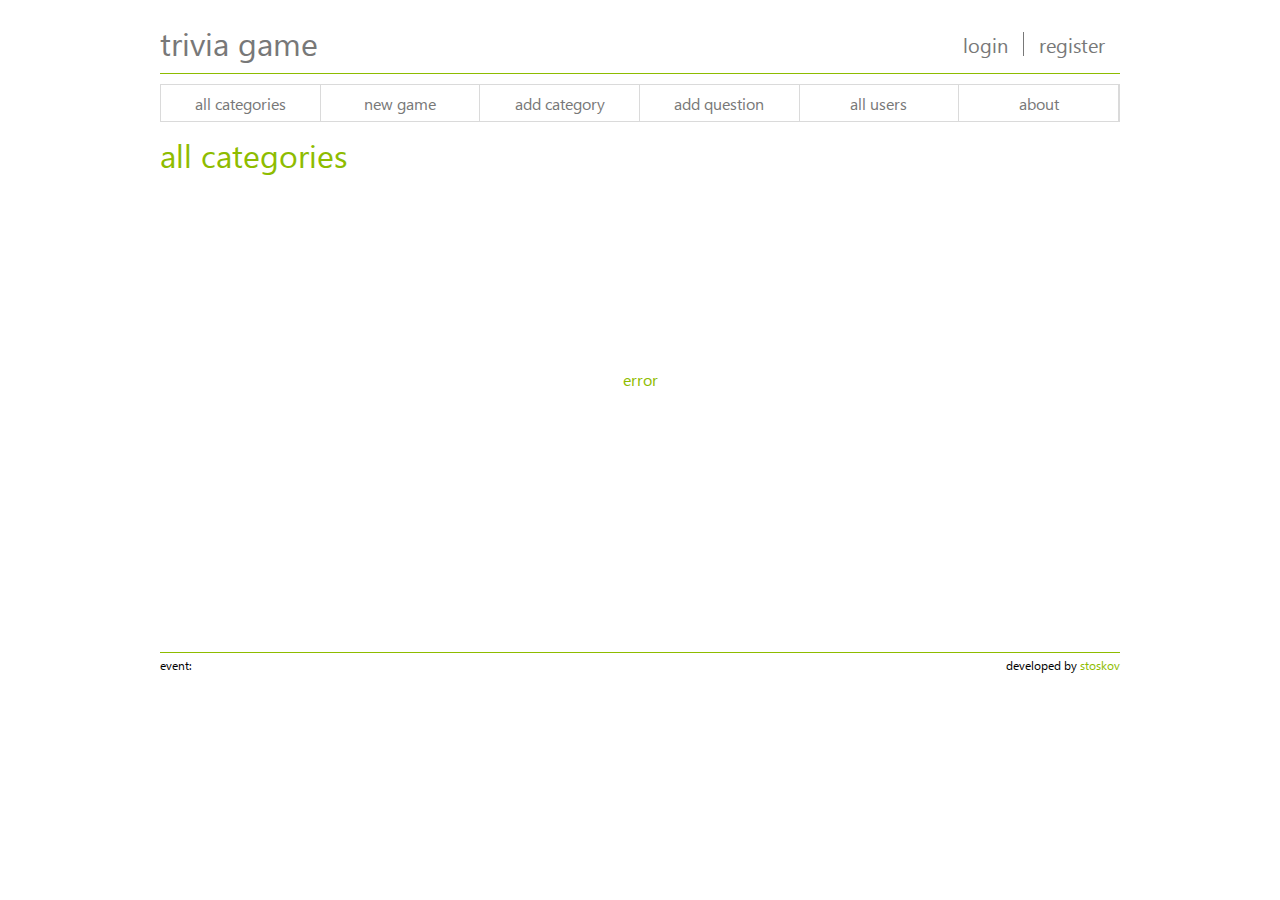
<file: index.html>
﻿<!DOCTYPE html>
<html xmlns="http://www.w3.org/1999/xhtml">
	<head>
		<title>Tivia Game</title>

		<meta charset="utf-8" />
		<meta name="author" content="Svetozar Toskov" />
		<meta name="application-name" content="Trivia Game" />
		<meta name="description" content="Simple quiz game displaying the user list of questions with 3 wrong and 1 correct answers" />
		<meta name="keywords" content="trivia, trivia game, game, quiz, questions, question game, Svetozar, Toskov, Svetozar Toskov, Telerik, Telerik Academy, Final Project" />

		<link type="text/css" rel="stylesheet" href="styles/kendo.min.css" />
		<link type="text/css" rel="stylesheet" href="styles/styles.min.css" />

		<script src="//ajax.googleapis.com/ajax/libs/jquery/1.8.3/jquery.min.js"></script>
		<script type="text/javascript" src="scripts/kendo.web.min.js"></script>
	</head>
	<body>
		<div id="pubnub"></div>

		<div id="site-wrap">

			<!-- Site header -->
			<header id="site-header" class="clear">

				<h1 id="site-title">
					<a href="/">trivia game</a>
				</h1>

				<!-- User account -->
				<div id="site-header-user-account-wrap" class="clear">

					<!-- Widget for loged users -->
					<div id="site-header-user-account-logedin" data-trivia-bind="css-display: logoutVisibility">

						<a id="site-header-user-account-logout"
							class="site-header-user-account-widget site-header-user-account-widget-link"
							data-trivia-bind="event-click: logout">Logout</a>

						<span class="site-header-user-account-widget site-header-user-account-widget-separator"></span>

						<span id="site-header-user-account-username"
							class="site-header-user-account-widget site-header-user-account-widget-static"
							data-trivia-bind="text: userDisplayName">Username</span>

					</div>

					<!-- Widget for not loged users -->
					<div id="site-header-user-account-logedout" class="clear" data-trivia-bind="css-display: loginVisibility">

						<a id="site-header-user-account-register"
							class="site-header-user-account-widget site-header-user-account-widget-link"
							data-trivia-bind="event-click: register">Register</a>

						<span class="site-header-user-account-widget site-header-user-account-widget-separator"></span>

						<a id="site-header-user-account-login"
							class="site-header-user-account-widget site-header-user-account-widget-link"
							data-trivia-bind="event-click: login">Login</a>
					</div>

					<!-- Login and Registration forms -->
					<div id="login-register-forms-wrap">
						<div id="login-form" data-trivia-bind="event-keydown: handleKeyPressLogin">
							<!-- Login username -->
							<div class="user-account-form-widget-group clear">
								<label id="login-form-username-label" class="user-account-form-widget user-account-form-label"
									for="login-form-username">
									Username
								</label>
								<input type="text" id="login-form-username" name="login-form-username" required="required"
									class="k-textbox user-account-form-widget user-account-form-field"
									data-trivia-bind="attr-value: username" />
							</div>

							<!-- Login password -->
							<div class="user-account-form-widget-group clear">
								<label id="Label1" class="user-account-form-widget user-account-form-label"
									for="login-form-password">
									Password
								</label>
								<input type="password" id="login-form-password" name="login-form-password"
									class="k-textbox user-account-form-widget user-account-form-field"
									data-trivia-bind="attr-value: password" />
							</div>

							<!-- Login buttons -->
							<div class="user-account-form-widget-group clear">
								<input type="submit" id="login-form-close" value="Cancel"
									class="k-button user-account-form-widget user-account-form-button"
									data-trivia-bind="event-click: closeLoginForm" />

								<input type="submit" id="login-form-login" value="Login"
									class="k-button user-account-form-widget user-account-form-button"
									data-trivia-bind="event-click: sendLoginRequest" />
							</div>

							<!-- Login status bar -->
							<span class="user-account-form-status"
								data-trivia-bind="css-display: loginFromStatusBarVisibility; html: loginFromStatusBarMessage"></span>

						</div>
						<div id="registration-form" data-trivia-bind="event-keydown: handleKeyPressRegister">

							<!-- Registration username -->
							<div class="user-account-form-widget-group clear">
								<label id="registration-form-username-label" class="user-account-form-widget user-account-form-label"
									for="registration-form-username">
									Username
								</label>
								<input type="text" id="registration-form-username" name="registration-form-username"
									class="k-textbox user-account-form-widget user-account-form-field"
									data-trivia-bind="attr-value: username" />
							</div>

							<!-- Registration nickname -->
							<div class="user-account-form-widget-group clear">
								<label id="registration-form-nickname-label" class="user-account-form-widget user-account-form-label"
									for="registration-form-nickname">
									Nickname
								</label>
								<input type="text" id="registration-form-nickname" name="registration-form-nickname"
									class="k-textbox user-account-form-widget user-account-form-field"
									data-trivia-bind="attr-value: nickname" />
							</div>

							<!-- Registration password -->
							<div class="user-account-form-widget-group clear">
								<label id="registration-form-password-label" class="user-account-form-widget user-account-form-label"
									for="registration-form-password">
									Password
								</label>
								<input type="password" id="registration-form-password" name="registration-form-password"
									class="k-textbox user-account-form-widget user-account-form-field"
									data-trivia-bind="attr-value: password" />
							</div>

							<!-- Registration password verification -->
							<div class="user-account-form-widget-group clear">
								<label id="registration-form-password-verification-babel" class="user-account-form-widget user-account-form-label"
									for="registration-form-password-verification">
									Re-type Password
								</label>
								<input type="password" id="registration-form-password-verification" name="registration-form-password-verification"
									class="k-textbox user-account-form-widget user-account-form-field"
									data-trivia-bind="attr-value: passwordVerification" />
							</div>

							<!-- Registration bouttons -->
							<div class="user-account-form-widget-group clear">
								<input type="submit" id="registration-form-close" value="Cancel"
									class="k-button user-account-form-widget user-account-form-button"
									data-trivia-bind="event-click: closeRegistrationForm" />

								<input type="submit" id="registration-form-register" value="Register"
									class="k-button user-account-form-widget user-account-form-button"
									data-trivia-bind="event-click: sendRegistrationRequest" />
							</div>

							<!-- Registration status bar -->
							<span class="user-account-form-status"
								data-trivia-bind="css-display: registrationFromStatusBarVisibility; html: registrationFromStatusBarMessage"></span>

						</div>

					</div>
				</div>

			</header>

			<!-- Site navigation -->
			<nav id="site-main-nav-wrap" class="clear">
				<ul id="site-main-nav">

					<li class="site-main-nav-item" id="menu-page-all-categories"
						data-trivia-bind="event-click: requestPageChange"
						data-trivia-parameters="pageName: page-all-categories">All categories </li>
					<li class="site-main-nav-item" id="menu-page-new-game"
						data-trivia-bind="event-click: requestPageChange"
						data-trivia-parameters="pageName: page-new-game">New game</li>
					<li class="site-main-nav-item" id="menu-page-add-category"
						data-trivia-bind="event-click: requestPageChange"
						data-trivia-parameters="pageName: page-add-category">Add category </li>
					<li class="site-main-nav-item" id="menu-page-add-question"
						data-trivia-bind="event-click: requestPageChange"
						data-trivia-parameters="pageName: page-add-question">Add question </li>
					<li class="site-main-nav-item" id="menu-page-all-users"
						data-trivia-bind="event-click: requestPageChange"
						data-trivia-parameters="pageName: page-all-users">All users </li>
					<li class="site-main-nav-item" id="menu-page-about"
						data-trivia-bind="event-click: requestPageChange"
						data-trivia-parameters="pageName: page-about">About</li>
				</ul>
			</nav>

			<!-- Site pages -->
			<section id="site-content">

				<!-- Page new game -->
				<div id="page-new-game" data-trivia-bind="css-display: pageDisplay">
					<header class="single-page-header">
						<h4>New game </h4>
					</header>
					<section class="page-content" data-trivia-bind="css-display: contentDisplay">

						<section class="page-content-sub-section clear">

							<div class="single-page-widget-group-75">
								<label class="single-page-widget-label">Category:</label>
								<input type="text" id="page-new-game-category-id" class="single-page-widget-input"
									data-trivia-bind="attr-value: categoryId" />
							</div>

							<div class="single-page-widget-group-25">
								<div class="float-right">
									<input type="submit" id="page-new-game-start-game" value="start game"
										class="k-button page-content-button"
										data-trivia-bind="event-click: requestStartNewGame" />
								</div>
							</div>

						</section>

						<section class="page-content-sub-section clear">
							<ul id="page-new-game-questions-wrap">
							</ul>
						</section>

						<section class="page-content-sub-section clear">
							<div class="float-right clear">
								<input type="submit" id="page-new-game-submit-game" value="submit"
									class="k-button page-content-button"
									data-trivia-bind="event-click: requestSubmit" />
							</div>
						</section>

					</section>
					<section class="page-message-box page-content-sub-section color-main" data-trivia-bind="css-display: messageBoxDisplay"></section>
					<section class="page-status-box page-content-sub-section" data-trivia-bind="css-display: statusBoxDisplay; html: statusBoxMessage"></section>
					<div id="page-new-game-timer" data-trivia-bind="text: remainingTimeString; css-display: timerVisibility">
					</div>
				</div>

				<!-- Page all categories -->
				<div id="page-all-categories" data-trivia-bind="css-display: pageDisplay">
					<header class="single-page-header">
						<h4>All categories </h4>
					</header>
					<section class="page-content" data-trivia-bind="css-display: contentDisplay">
						<div id="page-all-categories-grid"></div>
					</section>
					<section class="page-message-box color-main" data-trivia-bind="css-display: messageBoxDisplay"></section>
				</div>

				<!-- Page add category -->
				<div id="page-add-category" data-trivia-bind="css-display: pageDisplay">
					<header class="single-page-header">
						<h4>Add category </h4>
					</header>

					<section class="page-content" data-trivia-bind="css-display: contentDisplay">

						<section class="page-content-sub-section clear">
							<div class="single-page-widget-group-100">
								<label class="single-page-widget-label">Category name:</label>
								<input type="text" id="page-add-category-name" class="k-textbox single-page-widget-input"
									data-trivia-bind="attr-value: categoryName" />
							</div>
						</section>

						<section class="page-content-sub-section clear">
							<div class="float-right">
								<input type="submit" id="page-add-category-add-question" value="Add question"
									class="k-button page-content-button"
									data-trivia-bind="event-click: requestAddQuestionElement" />
							</div>
						</section>

						<section class="page-content-sub-section clear">
							<ul id="page-add-category-questions-wrap">
							</ul>
						</section>

						<section class="page-content-sub-section clear">
							<div class="float-right clear">
								<input type="submit" id="page-add-category-submit" value="submit"
									class="k-button page-content-button"
									data-trivia-bind="event-click: requestSubmit" />
							</div>
						</section>

					</section>

					<section class="page-message-box page-content-sub-section color-main" data-trivia-bind="css-display: messageBoxDisplay"></section>
					<section class="page-status-box page-content-sub-section" data-trivia-bind="css-display: statusBoxDisplay; html: statusBoxMessage"></section>

				</div>

				<!-- Page add question -->
				<div id="page-add-question" data-trivia-bind="css-display: pageDisplay">
					<header class="single-page-header">
						<h4>Add question </h4>
					</header>
					<section class="page-content" data-trivia-bind="css-display: contentDisplay">

						<section class="page-content-sub-section clear">

							<div class="single-page-widget-group-67">
								<label class="single-page-widget-label">Question:</label>
								<input type="text" id="page-add-question-text" class="k-textbox single-page-widget-input"
									data-trivia-bind="attr-value: questionText" />
							</div>

							<div class="single-page-widget-group-33">
								<label class="single-page-widget-label">Category:</label>
								<input type="text" id="page-add-question-category-id" class="single-page-widget-input"
									data-trivia-bind="attr-value: categoryId" />
							</div>

						</section>
						<section class="page-content-sub-section clear">
							<div class="float-right">
								<input type="submit" id="page-add-question-add-correct-answer" value="Add correct answer"
									class="k-button page-content-button"
									data-trivia-bind="event-click: requestAddAnswerElement"
									data-trivia-parameters="section: correntAnswers" />
								<input type="submit" id="page-add-question-add-wrong-answer" value="Add wrong answer"
									class="k-button page-content-button"
									data-trivia-bind="event-click: requestAddAnswerElement"
									data-trivia-parameters="section: wrongAnswers" />
							</div>
						</section>
						<section class="page-content-sub-section clear">
							<ul id="page-add-question-answers-wrap">
								<li id="page-add-question-correct-answers-wrap">
									Correct answers
									(<span data-trivia-bind="text: correctAnswersCount"></span>)
									<div class="add-question-correct-answers-list">
									</div>

								</li>
								<li id="page-add-question-wrong-answers-wrap">
									Wrong answers
									(<span data-trivia-bind="text: wrongAnswersCount"></span>)
									<div class="add-question-wrong-answers-list">
									</div>
								</li>
							</ul>
						</section>
						<section class="page-content-sub-section clear">
							<div class="float-right clear">
								<input type="submit" id="page-add-question-submit" value="submit"
									class="k-button page-content-button"
									data-trivia-bind="event-click: requestSubmit" />
							</div>
						</section>

					</section>
					<section class="page-message-box page-content-sub-section color-main" data-trivia-bind="css-display: messageBoxDisplay"></section>
					<section class="page-status-box page-content-sub-section" data-trivia-bind="css-display: statusBoxDisplay; html: statusBoxMessage"></section>

				</div>

				<!-- Page all users -->
				<div id="page-all-users" data-trivia-bind="css-display: pageDisplay">
					<header class="single-page-header">
						<h4>All users </h4>
					</header>
					<section class="page-content" data-trivia-bind="css-display: contentDisplay">
						<div id="page-all-users-grid"></div>
					</section>
					<section class="page-message-box color-main" data-trivia-bind="css-display: messageBoxDisplay"></section>
				</div>

				<!-- Page about -->
				<div id="page-about" data-trivia-bind="css-display: pageDisplay">
					<header class="single-page-header">
						<h4>About </h4>
					</header>
					<section class="page-content" data-trivia-bind="css-display: contentDisplay">
						<section class="page-content-sub-section clear">
							<h6 class="page-content-sub-section-header">Project</h6>
							<p>
								Design and implement a Web client application working with questions.
								It should support users registration, start a new game with questions, addition of questions and addition of categories.
								Any registered user can start playing and to answer questions. <br />
								<br />
								Through a central server system users "Trivia Game" can begin playing when they get 10 questions in a particular category.
								Each user can view the results of each registered user. <br />
								<br />
								System "Trivia Game" should work in client-server mode.
								Clients (web browsers) communicate with the server (not directly) by sending requests with REST JSON-serialized data.
							</p>
							<h6 class="page-content-sub-section-header">Author</h6>
							<p>
								Svetozar Toskov <br />
								email:
								<a class="link" href="mailto:s.toskov@gmail.com">s.toskov@gmail.com</a>
							</p>
							<h6 class="page-content-sub-section-header">Documents</h6>
							<p>
								<a class="link" href="documents/Documentation/modules.pdf">modules.pdf</a>
								<br />
								<a class="link" href="documents/Documentation/page lifecycle.pdf">page lifecycle.pdf</a>
							</p>
						</section>
					</section>
					<section class="page-message-box color-main" data-trivia-bind="css-display: messageBoxDisplay"></section>
				</div>

			</section>

			<!-- Site footer -->
			<footer id="site-footer" class="clear">
				<div class="float-left" id="event-logger-wrap">
					<span>event: </span>
					<span class="color-main" id="event-logger"></span>
				</div>
				<p class="float-right">
					developed by <span class="color-main">stoskov</span>
				</p>
			</footer>

		</div>

		<!-- Templates -->
		<div>

			<!-- Template for adding of new question answer -->
			<script type="text/trivia-template" id="add-question-answer-wrap-template">
				<div class="add-question-answer-wrap clear">
				<input type="text" class="k-textbox add-question-answer-text" data-trivia-bind="attr-value: text"/>
				<button class="k-button add-question-answer-button" data-trivia-bind="data-id: id; event-click: requestDeleteAnswerElement">
				<span class="k-icon k-i-close"></span>
				</button>
				</div>
			</script>

			<!-- Template for adding of new question section in the panel bar -->
			<script type="text/trivia-template" id="add-question-section-template">
				<li class="add-question-section-wrap" data-trivia-bind="data-id: id">
				question: <span data-trivia-bind="text: text"></span>
				<div class="add-question-section">

				</div>
				</li>
			</script>

			<!-- Template for adding of new question text widgets -->
			<script type="text/trivia-template" id="add-question-text-template">
				<div class="add-question-text-wrap page-content-sub-section clear">
				<input type="text" class="k-textbox add-question-text" data-trivia-bind="attr-value: text"/>
				<button class="k-button add-question-text-button" data-trivia-bind="data-id: id; 
				event-click: requestDeleteQuestionElement">
				<span class="k-icon k-i-close"></span>
				</button>
				</div>	
			</script>

			<!-- Template for adding of question aswers section in case of adding of new question -->
			<script type="text/trivia-template" id="add-question-answers-section-template">
				<div class="add-question-answers-section clear">
				<section class="page-content-sub-section clear">
				<div class="float-right">
				<input type="submit" value="Add correct answer"
				class="k-button page-content-button" 
				data-trivia-bind="event-click: requestAddAnswerElement" 
				data-trivia-parameters="section: correntAnswers" />
				<input type="submit" value="Add wrong answer"
				class="k-button page-content-button" 
				data-trivia-bind="event-click: requestAddAnswerElement" 
				data-trivia-parameters="section: wrongAnswers" />
				</div>
				</section>
				<section class="page-content-sub-section clear">
				<ul class="add-question-answers-wrap">
				<li class="add-question-correct-answers-wrap"">
				Correct answers
				(<span data-trivia-bind="text: correctAnswersCount"></span>)
				<div class="add-question-correct-answers-list">
				</div>

				</li>
				<li class="add-question-wrong-answers-wrap">
				Wrong answers
				(<span data-trivia-bind="text: wrongAnswersCount"></span>)
				<div class="add-question-wrong-answers-list">
				</div>
				</li>
				</ul>
				</section>
				</div>	
			</script>

			<!-- Template for questions and answers in new game -->
			<script type="text/trivia-template" id="game-question-template">
				<li class="game-question-section-wrap" data-trivia-bind="data-id: questionId">
				question: <span data-trivia-bind="text: questionText"></span>
				<div class="game-question-section">
				<!--<div class="game-question-text" data-trivia-bind="text: questionText"></div>-->
				<div class="game-question-asnwers-wrap">
				</div>
				</div>
				</li>	
			</script>

			<!-- Template for questions and answers in new game -->
			<script type="text/trivia-template" id="game-question-answer-template">
				<div class="game-question-answer-section">
				<input type="radio"
				data-trivia-bind="data-questionId: questionId; data-answerId: answerId;
				attr-checked: checked; attr-name: answerGroup; attr-id: answerId" />
				<label data-trivia-bind="text: answerText; attr-for: answerId">
				</div>	                
			</script>

		</div>

		<!-- Scripts -->
		<script src="http://cdn.pubnub.com/pubnub-3.4.min.js"></script>
		<script type="text/javascript" src="scripts/modernizr.custom.min.js"></script>
		<script src="http://crypto-js.googlecode.com/svn/tags/3.1/build/rollups/sha1.js"></script>
		<!--<script type="text/javascript" src="scripts/trivia.library.js"></script>
		<script type="text/javascript" src="scripts/trivia.js"></script>-->
		<script type="text/javascript" src="scripts/trivia.min.js"></script>

        <!-- Google Analytics -->
		<script type="text/javascript">

			var _gaq = _gaq || [];
			_gaq.push(['_setAccount', 'UA-38972265-1']);
			_gaq.push(['_trackPageview']);

			(function () {
				var ga = document.createElement('script'); ga.type = 'text/javascript'; ga.async = true;
				ga.src = ('https:' == document.location.protocol ? 'https://ssl' : 'http://www') + '.google-analytics.com/ga.js';
				var s = document.getElementsByTagName('script')[0]; s.parentNode.insertBefore(ga, s);
			})();

		</script>

	</body>
</html>
</file>
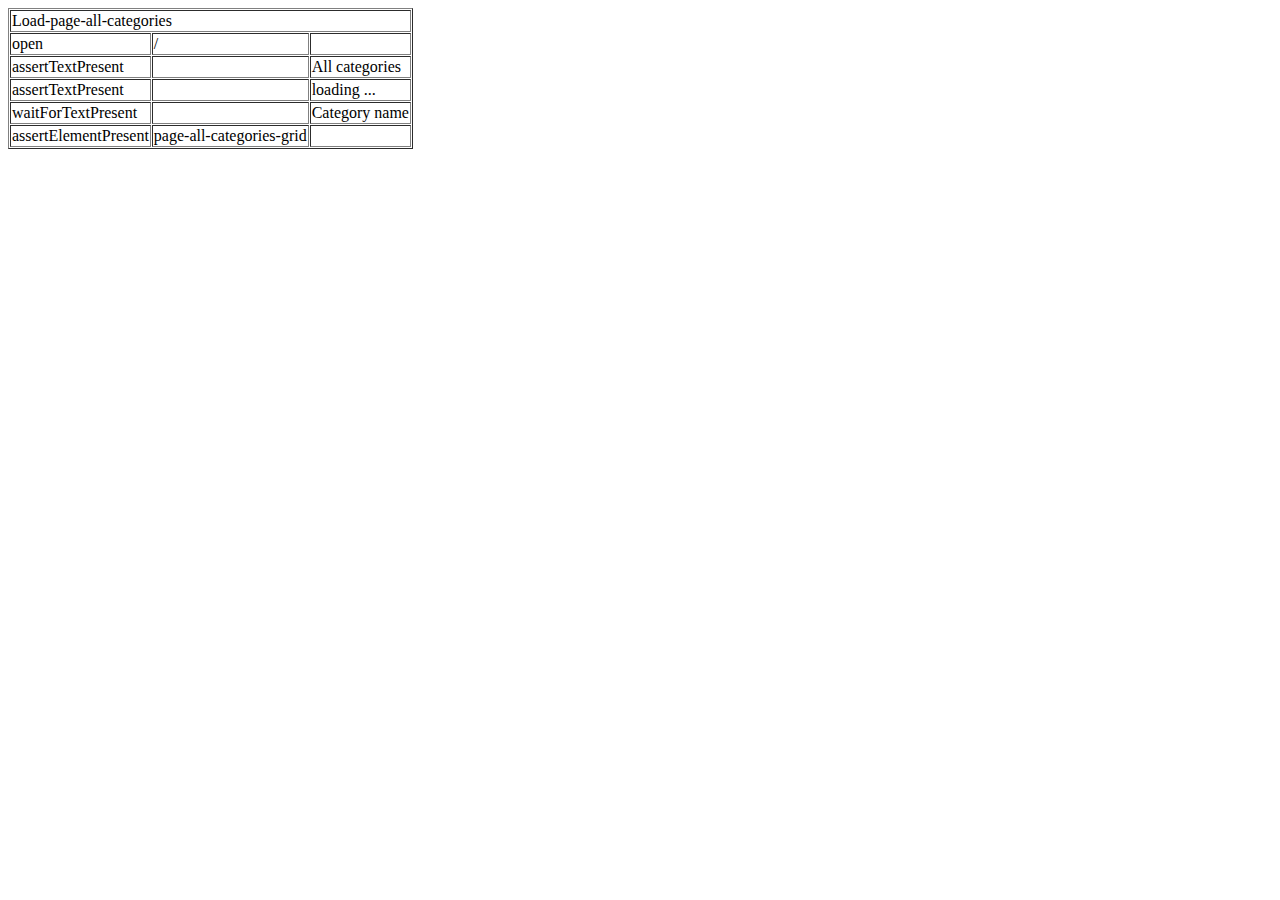
<file: documents/Tests/Load-page-all-categories.html>
<?xml version="1.0" encoding="UTF-8"?>
<!DOCTYPE html PUBLIC "-//W3C//DTD XHTML 1.0 Strict//EN" "http://www.w3.org/TR/xhtml1/DTD/xhtml1-strict.dtd">
<html xmlns="http://www.w3.org/1999/xhtml" xml:lang="en" lang="en">
<head profile="http://selenium-ide.openqa.org/profiles/test-case">
<meta http-equiv="Content-Type" content="text/html; charset=UTF-8" />
<link rel="selenium.base" href="http://stoskov.telerik-students.org/" />
<title>Load-page-all-categories</title>
</head>
<body>
<table cellpadding="1" cellspacing="1" border="1">
<thead>
<tr><td rowspan="1" colspan="3">Load-page-all-categories</td></tr>
</thead><tbody>
<tr>
	<td>open</td>
	<td>/</td>
	<td></td>
</tr>
<tr>
	<td>assertTextPresent</td>
	<td></td>
	<td>All categories</td>
</tr>
<tr>
	<td>assertTextPresent</td>
	<td></td>
	<td>loading ...</td>
</tr>
<tr>
	<td>waitForTextPresent</td>
	<td></td>
	<td>Category name</td>
</tr>
<tr>
	<td>assertElementPresent</td>
	<td>page-all-categories-grid</td>
	<td></td>
</tr>

</tbody></table>
</body>
</html>
</file>
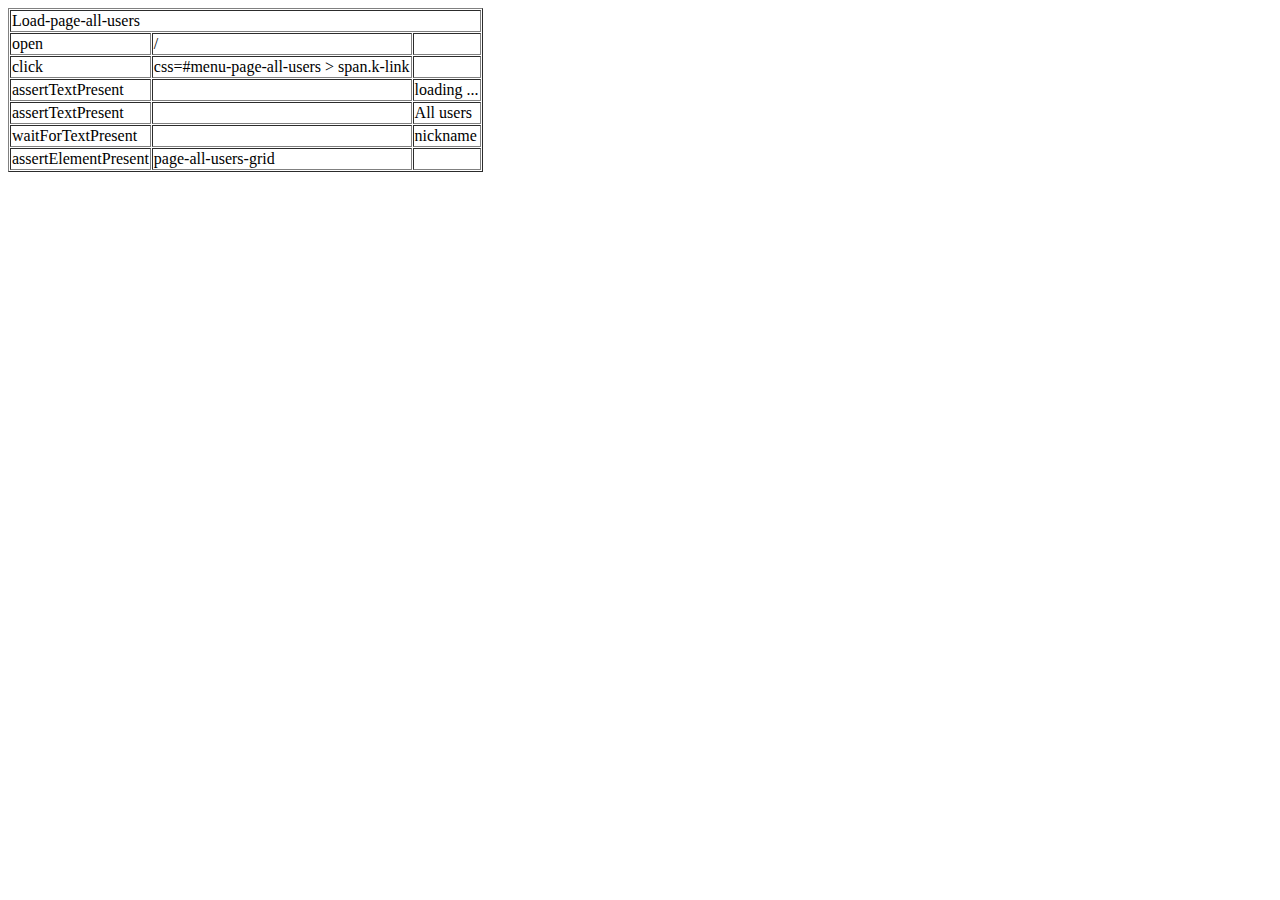
<file: documents/Tests/Load-page-all-users.html>
<?xml version="1.0" encoding="UTF-8"?>
<!DOCTYPE html PUBLIC "-//W3C//DTD XHTML 1.0 Strict//EN" "http://www.w3.org/TR/xhtml1/DTD/xhtml1-strict.dtd">
<html xmlns="http://www.w3.org/1999/xhtml" xml:lang="en" lang="en">
<head profile="http://selenium-ide.openqa.org/profiles/test-case">
<meta http-equiv="Content-Type" content="text/html; charset=UTF-8" />
<link rel="selenium.base" href="http://stoskov.telerik-students.org/" />
<title>Load-page-all-users</title>
</head>
<body>
<table cellpadding="1" cellspacing="1" border="1">
<thead>
<tr><td rowspan="1" colspan="3">Load-page-all-users</td></tr>
</thead><tbody>
<tr>
	<td>open</td>
	<td>/</td>
	<td></td>
</tr>
<tr>
	<td>click</td>
	<td>css=#menu-page-all-users &gt; span.k-link</td>
	<td></td>
</tr>
<tr>
	<td>assertTextPresent</td>
	<td></td>
	<td>loading ...</td>
</tr>
<tr>
	<td>assertTextPresent</td>
	<td></td>
	<td>All users </td>
</tr>
<tr>
	<td>waitForTextPresent</td>
	<td></td>
	<td>nickname</td>
</tr>
<tr>
	<td>assertElementPresent</td>
	<td>page-all-users-grid</td>
	<td></td>
</tr>

</tbody></table>
</body>
</html>
</file>
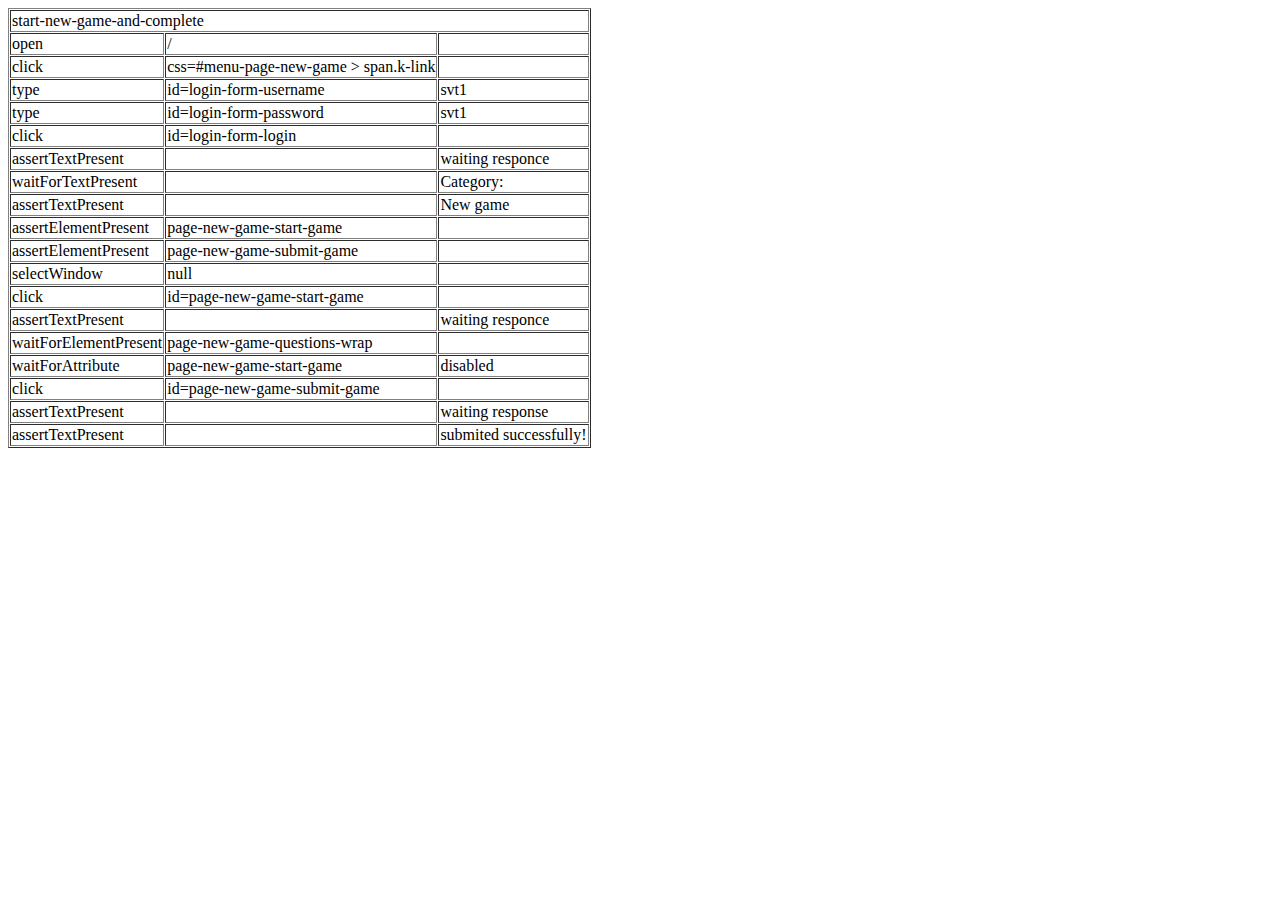
<file: documents/Tests/start-new-game-and-complete.html>
<?xml version="1.0" encoding="UTF-8"?>
<!DOCTYPE html PUBLIC "-//W3C//DTD XHTML 1.0 Strict//EN" "http://www.w3.org/TR/xhtml1/DTD/xhtml1-strict.dtd">
<html xmlns="http://www.w3.org/1999/xhtml" xml:lang="en" lang="en">
<head profile="http://selenium-ide.openqa.org/profiles/test-case">
<meta http-equiv="Content-Type" content="text/html; charset=UTF-8" />
<link rel="selenium.base" href="http://stoskov.telerik-students.org/" />
<title>start-new-game-and-complete</title>
</head>
<body>
<table cellpadding="1" cellspacing="1" border="1">
<thead>
<tr><td rowspan="1" colspan="3">start-new-game-and-complete</td></tr>
</thead><tbody>
<tr>
	<td>open</td>
	<td>/</td>
	<td></td>
</tr>
<tr>
	<td>click</td>
	<td>css=#menu-page-new-game &gt; span.k-link</td>
	<td></td>
</tr>
<tr>
	<td>type</td>
	<td>id=login-form-username</td>
	<td>svt1</td>
</tr>
<tr>
	<td>type</td>
	<td>id=login-form-password</td>
	<td>svt1</td>
</tr>
<tr>
	<td>click</td>
	<td>id=login-form-login</td>
	<td></td>
</tr>
<tr>
	<td>assertTextPresent</td>
	<td></td>
	<td>waiting responce</td>
</tr>
<tr>
	<td>waitForTextPresent</td>
	<td></td>
	<td>Category:</td>
</tr>
<tr>
	<td>assertTextPresent</td>
	<td></td>
	<td>New game</td>
</tr>
<tr>
	<td>assertElementPresent</td>
	<td>page-new-game-start-game</td>
	<td></td>
</tr>
<tr>
	<td>assertElementPresent</td>
	<td>page-new-game-submit-game</td>
	<td></td>
</tr>
<tr>
	<td>selectWindow</td>
	<td>null</td>
	<td></td>
</tr>
<tr>
	<td>click</td>
	<td>id=page-new-game-start-game</td>
	<td></td>
</tr>
<tr>
	<td>assertTextPresent</td>
	<td></td>
	<td>waiting responce</td>
</tr>
<tr>
	<td>waitForElementPresent</td>
	<td>page-new-game-questions-wrap</td>
	<td></td>
</tr>
<tr>
	<td>waitForAttribute</td>
	<td>page-new-game-start-game</td>
	<td>disabled</td>
</tr>
<tr>
	<td>click</td>
	<td>id=page-new-game-submit-game</td>
	<td></td>
</tr>
<tr>
	<td>assertTextPresent</td>
	<td></td>
	<td>waiting response</td>
</tr>
<tr>
	<td>assertTextPresent</td>
	<td></td>
	<td>submited successfully!</td>
</tr>

</tbody></table>
</body>
</html>
</file>
<file: styles/kendo.min.css>
/*
* Kendo UI Web v2012.3.1114 (http://kendoui.com)
* Copyright 2012 Telerik AD. All rights reserved.
*
* Kendo UI Web commercial licenses may be obtained at
* https://www.kendoui.com/purchase/license-agreement/kendo-ui-web-commercial.aspx
* If you do not own a commercial license, this file shall be governed by the
* GNU General Public License (GPL) version 3.
* For GPL requirements, please review: http://www.gnu.org/copyleft/gpl.html
*/
:-webkit-any(body):after{content:"";display:block;visibility:hidden;height:0;font:0/0;-webkit-transform:translateZ(0)}.fake{color:red}.k-reset{margin:0;padding:0;border:0;outline:0;text-decoration:none;font-size:100%;list-style:none}.k-floatwrap:after,.k-slider-items:after,.k-grid-toolbar:after{content:"";display:block;clear:both;visibility:hidden;height:0;overflow:hidden}.k-floatwrap,.k-slider-items,.k-grid-toolbar{display:inline-block}.k-floatwrap,.k-slider-items,.k-grid-toolbar{display:block}.prohibit-selection{-khtml-user-select:none;-webkit-user-select:none;-moz-user-select:-moz-none;-ms-user-select:none;user-select:none}.border-box{-webkit-box-sizing:border-box;-moz-box-sizing:border-box;box-sizing:border-box}.k-block,.k-button,.k-header,.k-grid-header,.k-toolbar,.k-grouping-header,.k-tooltip,.k-pager-wrap,.k-tabstrip-items .k-item,.k-link.k-state-hover,.k-textbox,.k-textbox:hover,.k-autocomplete,.k-dropdown-wrap,.k-picker-wrap,.k-numeric-wrap,.k-autocomplete.k-state-hover,.k-dropdown-wrap.k-state-hover,.k-picker-wrap.k-state-hover,.k-numeric-wrap.k-state-hover,.k-draghandle{background-repeat:repeat;background-position:0 center}.k-state-highlight>.k-link{color:inherit}.k-block,.k-widget,.k-inline-block,.k-textbox>input,.k-input[type="text"],.k-input[type="number"],.k-textbox,.k-picker-wrap .k-input,.k-button,.k-draghandle{font-size:100%;font-family:inherit;border-style:solid;border-width:1px;-webkit-appearance:none}.k-block,.k-widget{line-height:normal;outline:0}.k-block{padding:2px;-webkit-box-sizing:border-box;-moz-box-sizing:border-box;box-sizing:border-box}.k-button{display:inline-block;margin:0;padding:2px 7px 2px;font-family:inherit;line-height:1.66em;text-align:center;cursor:pointer;text-decoration:none;-webkit-box-sizing:border-box;-moz-box-sizing:border-box;box-sizing:border-box}*+html .k-button{line-height:normal}a.k-button{-khtml-user-select:none;-webkit-user-select:none;-moz-user-select:-moz-none;-ms-user-select:none;user-select:none}.k-button:-moz-any(input){padding-bottom:.37em;padding-top:.37em}*+html .k-button{overflow:visible;margin-right:4px}*+html a.k-button{line-height:1.6;padding-left:7px;padding-right:7px}*+html .k-button-expand{margin-left:0;margin-right:0}button.k-button::-moz-focus-inner,input.k-button::-moz-focus-inner{padding:0;border:0}a.k-button-expand{display:block}button.k-button-expand,input[type="submit"].k-button-expand,input[type="button"].k-button-expand,input[type="reset"].k-button-expand{width:100%}body .k-button-icon{padding-left:4px;padding-right:4px}*+html a.k-button-icon{padding-left:5px;padding-right:5px}.k-button-icontext{padding-right:8px;overflow:visible}.k-button-icontext .k-icon{margin:0 3px 0 -3px;vertical-align:text-top}*+html .k-button-icontext .k-icon{margin-right:4px}html body .k-button-bare{background:none!important;border-width:0}.k-link{cursor:pointer;outline:0;text-decoration:none}.k-grid-header span.k-link{cursor:default}.k-state-disabled,.k-state-disabled .k-link,.k-state-disabled .k-picker-wrap .k-icon,.k-state-disabled .k-button,.k-state-disabled .k-draghandle,.k-state-disabled .k-slider .k-icon,.k-state-disabled .k-upload-button input{cursor:default;outline:0}.k-state-error{border-style:ridge}.k-state-empty{font-style:italic}.k-icon,.k-sprite,.k-editor-button .k-tool-icon{display:inline-block;width:16px;height:16px;overflow:hidden;background-repeat:no-repeat;font-size:0;line-height:0;text-indent:-3333px;text-align:center;vertical-align:middle}.k-icon,.k-sprite{background-color:transparent}*+html .k-icon,*+html .k-sprite{text-indent:0}.k-numerictextbox .k-i-arrow-n{background-position:0 -2px}.k-numerictextbox .k-i-arrow-s{background-position:0 -35px}.k-state-selected .k-i-arrow-n{background-position:-16px 0}.k-state-hover .k-state-selected .k-i-arrow-n,.k-button:hover .k-state-selected .k-i-arrow-n,.k-textbox:hover .k-state-selected .k-i-arrow-n,.k-button:active .k-state-selected .k-i-arrow-n{background-position:-32px 0}.k-numerictextbox .k-state-selected .k-i-arrow-n,.k-numerictextbox .k-state-hover .k-i-arrow-n{background-position:-16px -2px}.k-state-selected .k-i-arrow-s{background-position:-16px -32px}.k-state-hover .k-state-selected .k-i-arrow-s,.k-button:hover .k-state-selected .k-i-arrow-s,.k-textbox:hover .k-state-selected .k-i-arrow-s,.k-button:active .k-state-selected .k-i-arrow-s{background-position:-32px -32px}.k-numerictextbox .k-state-selected .k-i-arrow-s,.k-numerictextbox .k-state-hover .k-i-arrow-s{background-position:-16px -35px}.k-i-arrow-n{background-position:0 0}.k-state-hover .k-i-arrow-n,.k-button:hover .k-i-arrow-n,.k-textbox:hover .k-i-arrow-n,.k-button:active .k-i-arrow-n{background-position:-16px 0}.k-i-arrow-e{background-position:0 -16px}.k-state-hover .k-i-arrow-e,.k-button:hover .k-i-arrow-e,.k-textbox:hover .k-i-arrow-e,.k-button:active .k-i-arrow-e{background-position:-16px -16px}.k-i-arrow-s{background-position:0 -32px}.k-state-hover .k-i-arrow-s,.k-button:hover .k-i-arrow-s,.k-textbox:hover .k-i-arrow-s,.k-button:active .k-i-arrow-s{background-position:-16px -32px}.k-i-arrow-w{background-position:0 -48px}.k-state-hover .k-i-arrow-w,.k-button:hover .k-i-arrow-w,.k-textbox:hover .k-i-arrow-w,.k-button:active .k-i-arrow-w{background-position:-16px -48px}.k-i-seek-n{background-position:0 -64px}.k-state-hover .k-i-seek-n,.k-button:hover .k-i-seek-n,.k-textbox:hover .k-i-seek-n,.k-button:active .k-i-seek-n{background-position:-16px -64px}.k-i-seek-e{background-position:0 -80px}.k-state-hover .k-i-seek-e,.k-button:hover .k-i-seek-e,.k-textbox:hover .k-i-seek-e,.k-button:active .k-i-seek-e{background-position:-16px -80px}.k-i-seek-s{background-position:0 -96px}.k-state-hover .k-i-seek-s,.k-button:hover .k-i-seek-s,.k-textbox:hover .k-i-seek-s,.k-button:active .k-i-seek-s{background-position:-16px -96px}.k-i-seek-w{background-position:0 -112px}.k-state-hover .k-i-seek-w,.k-button:hover .k-i-seek-w,.k-textbox:hover .k-i-seek-w,.k-button:active .k-i-seek-w{background-position:-16px -112px}.k-si-arrow-n{background-position:0 -129px}.k-state-hover .k-si-arrow-n,.k-button:hover .k-si-arrow-n,.k-textbox:hover .k-si-arrow-n,.k-button:active .k-si-arrow-n{background-position:-16px -129px}.k-si-arrow-e{background-position:0 -144px}.k-state-hover .k-si-arrow-e,.k-button:hover .k-si-arrow-e,.k-textbox:hover .k-si-arrow-e,.k-button:active .k-si-arrow-e{background-position:-16px -144px}.k-si-arrow-s{background-position:0 -159px}.k-state-hover .k-si-arrow-s,.k-button:hover .k-si-arrow-s,.k-textbox:hover .k-si-arrow-s,.k-button:active .k-si-arrow-s{background-position:-16px -159px}.k-si-arrow-w{background-position:0 -176px}.k-state-hover .k-si-arrow-w,.k-button:hover .k-si-arrow-w,.k-textbox:hover .k-si-arrow-w,.k-button:active .k-si-arrow-w{background-position:-16px -176px}.k-i-arrowhead-n{background-position:0 -256px}.k-state-hover .k-i-arrowhead-n,.k-button:hover .k-i-arrowhead-n,.k-textbox:hover .k-i-arrowhead-n,.k-button:active .k-i-arrowhead-n{background-position:-16px -256px}.k-i-arrowhead-e{background-position:0 -272px}.k-state-hover .k-i-arrowhead-e,.k-button:hover .k-i-arrowhead-e,.k-textbox:hover .k-i-arrowhead-e,.k-button:active .k-i-arrowhead-e{background-position:-16px -272px}.k-i-arrowhead-s{background-position:0 -288px}.k-state-hover .k-i-arrowhead-s,.k-button:hover .k-i-arrowhead-s,.k-textbox:hover .k-i-arrowhead-s,.k-button:active .k-i-arrowhead-s{background-position:-16px -288px}.k-i-arrowhead-w{background-position:0 -304px}.k-state-hover .k-i-arrowhead-w,.k-button:hover .k-i-arrowhead-w,.k-textbox:hover .k-i-arrowhead-w,.k-button:active .k-i-arrowhead-w{background-position:-16px -304px}.k-i-expand,.k-plus,.k-plus-disabled{background-position:0 -192px}.k-state-hover .k-i-expand,.k-state-hover .k-plus,.k-state-hover .k-plus-disabled,.k-button:hover .k-i-expand,.k-button:hover .k-plus,.k-button:hover .k-plus-disabled,.k-textbox:hover .k-i-expand,.k-textbox:hover .k-plus,.k-textbox:hover .k-plus-disabled,.k-button:active .k-i-expand,.k-button:active .k-plus,.k-button:active .k-plus-disabled{background-position:-16px -192px}.k-i-expand-w,.k-rtl .k-i-expand,.k-rtl .k-plus,.k-rtl .k-plus-disabled{background-position:0 -208px}.k-state-hover .k-i-expand-w,.k-state-hover .k-rtl .k-i-expand,.k-state-hover .k-rtl .k-plus,.k-state-hover .k-rtl .k-plus-disabled,.k-button:hover .k-i-expand-w,.k-button:hover .k-rtl .k-i-expand,.k-button:hover .k-rtl .k-plus,.k-button:hover .k-rtl .k-plus-disabled,.k-textbox:hover .k-i-expand-w,.k-textbox:hover .k-rtl .k-i-expand,.k-textbox:hover .k-rtl .k-plus,.k-textbox:hover .k-rtl .k-plus-disabled,.k-button:active .k-i-expand-w,.k-button:active .k-rtl .k-i-expand,.k-button:active .k-rtl .k-plus,.k-button:active .k-rtl .k-plus-disabled{background-position:-16px -208px}.k-i-collapse,.k-minus,.k-minus-disabled{background-position:0 -224px}.k-state-hover .k-i-collapse,.k-state-hover .k-minus,.k-state-hover .k-minus-disabled,.k-button:hover .k-i-collapse,.k-button:hover .k-minus,.k-button:hover .k-minus-disabled,.k-textbox:hover .k-i-collapse,.k-textbox:hover .k-minus,.k-textbox:hover .k-minus-disabled,.k-button:active .k-i-collapse,.k-button:active .k-minus,.k-button:active .k-minus-disabled{background-position:-16px -224px}.k-i-collapse-w,.k-rtl .k-i-collapse,.k-rtl .k-minus,.k-rtl .k-minus-disabled{background-position:0 -240px}.k-state-hover .k-i-collapse-w,.k-state-hover .k-rtl .k-i-collapse,.k-state-hover .k-rtl .k-minus,.k-state-hover .k-rtl .k-minus-disabled,.k-button:hover .k-i-collapse-w,.k-button:hover .k-rtl .k-i-collapse,.k-button:hover .k-rtl .k-minus,.k-button:hover .k-rtl .k-minus-disabled,.k-textbox:hover .k-i-collapse-w,.k-textbox:hover .k-rtl .k-i-collapse,.k-textbox:hover .k-rtl .k-minus,.k-textbox:hover .k-rtl .k-minus-disabled,.k-button:active .k-i-collapse-w,.k-button:active .k-rtl .k-i-collapse,.k-button:active .k-rtl .k-minus,.k-button:active .k-rtl .k-minus-disabled{background-position:-16px -240px}.k-i-pencil,.k-edit{background-position:-32px 0}.k-state-hover .k-i-pencil,.k-state-hover .k-edit,.k-button:hover .k-i-pencil,.k-button:hover .k-edit,.k-textbox:hover .k-i-pencil,.k-textbox:hover .k-edit,.k-button:active .k-i-pencil,.k-button:active .k-edit{background-position:-48px 0}.k-i-close,.k-delete,.k-group-delete{background-position:-32px -16px}.k-state-hover .k-i-close,.k-state-hover .k-delete,.k-state-hover .k-group-delete,.k-button:hover .k-i-close,.k-button:hover .k-delete,.k-button:hover .k-group-delete,.k-textbox:hover .k-i-close,.k-textbox:hover .k-delete,.k-textbox:hover .k-group-delete,.k-button:active .k-i-close,.k-button:active .k-delete,.k-button:active .k-group-delete{background-position:-48px -16px}.k-i-tick,.k-insert,.k-update{background-position:-32px -32px}.k-state-hover .k-i-tick,.k-state-hover .k-insert,.k-state-hover .k-update,.k-button:hover .k-i-tick,.k-button:hover .k-insert,.k-button:hover .k-update,.k-textbox:hover .k-i-tick,.k-textbox:hover .k-insert,.k-textbox:hover .k-update,.k-button:active .k-i-tick,.k-button:active .k-insert,.k-button:active .k-update{background-position:-48px -32px}.k-i-cancel,.k-cancel,.k-denied{background-position:-32px -48px}.k-state-hover .k-i-cancel,.k-state-hover .k-cancel,.k-state-hover .k-denied,.k-button:hover .k-i-cancel,.k-button:hover .k-cancel,.k-button:hover .k-denied,.k-textbox:hover .k-i-cancel,.k-textbox:hover .k-cancel,.k-textbox:hover .k-denied,.k-button:active .k-i-cancel,.k-button:active .k-cancel,.k-button:active .k-denied{background-position:-48px -48px}.k-i-plus,.k-add{background-position:-32px -64px}.k-state-hover .k-i-plus,.k-state-hover .k-add,.k-button:hover .k-i-plus,.k-button:hover .k-add,.k-textbox:hover .k-i-plus,.k-textbox:hover .k-add,.k-button:active .k-i-plus,.k-button:active .k-add{background-position:-48px -64px}.k-i-funnel,.k-filter{background-position:-32px -80px}.k-state-hover .k-i-funnel,.k-state-hover .k-filter,.k-button:hover .k-i-funnel,.k-button:hover .k-filter,.k-textbox:hover .k-i-funnel,.k-textbox:hover .k-filter,.k-button:active .k-i-funnel,.k-button:active .k-filter{background-position:-48px -80px}.k-i-funnel-clear,.k-clear-filter{background-position:-32px -96px}.k-state-hover .k-i-funnel-clear,.k-state-hover .k-clear-filter,.k-button:hover .k-i-funnel-clear,.k-button:hover .k-clear-filter,.k-textbox:hover .k-i-funnel-clear,.k-textbox:hover .k-clear-filter,.k-button:active .k-i-funnel-clear,.k-button:active .k-clear-filter{background-position:-48px -96px}.k-i-refresh{background-position:-32px -112px}.k-state-hover .k-i-refresh,.k-button:hover .k-i-refresh,.k-textbox:hover .k-i-refresh,.k-button:active .k-i-refresh{background-position:-48px -112px}.k-i-restore{background-position:-32px -128px}.k-state-hover .k-i-restore,.k-button:hover .k-i-restore,.k-textbox:hover .k-i-restore,.k-button:active .k-i-restore{background-position:-48px -128px}.k-i-maximize{background-position:-32px -144px}.k-state-hover .k-i-maximize,.k-button:hover .k-i-maximize,.k-textbox:hover .k-i-maximize,.k-button:active .k-i-maximize{background-position:-48px -144px}.k-i-minimize{background-position:-64px -288px}.k-state-hover .k-i-minimize,.k-button:hover .k-i-minimize,.k-textbox:hover .k-i-minimize,.k-button:active .k-i-minimize{background-position:-80px -288px}.k-resize-se{background-position:-32px -160px}.k-state-hover .k-resize-se,.k-button:hover .k-resize-se,.k-textbox:hover .k-resize-se,.k-button:active .k-resize-se{background-position:-48px -160px}.k-i-calendar{background-position:-32px -176px}.k-state-hover .k-i-calendar,.k-button:hover .k-i-calendar,.k-textbox:hover .k-i-calendar,.k-button:active .k-i-calendar{background-position:-48px -176px}.k-i-clock{background-position:-32px -192px}.k-state-hover .k-i-clock,.k-button:hover .k-i-clock,.k-textbox:hover .k-i-clock,.k-button:active .k-i-clock{background-position:-48px -192px}.k-si-plus{background-position:-32px -208px}.k-state-hover .k-si-plus,.k-button:hover .k-si-plus,.k-textbox:hover .k-si-plus,.k-button:active .k-si-plus{background-position:-48px -208px}.k-si-minus{background-position:-32px -224px}.k-state-hover .k-si-minus,.k-button:hover .k-si-minus,.k-textbox:hover .k-si-minus,.k-button:active .k-si-minus{background-position:-48px -224px}.k-i-search{background-position:-32px -240px}.k-state-hover .k-i-search,.k-button:hover .k-i-search,.k-textbox:hover .k-i-search,.k-button:active .k-i-search{background-position:-48px -240px}.k-i-custom{background-position:-115px -113px}.k-state-hover .k-i-custom,.k-button:hover .k-i-custom,.k-textbox:hover .k-i-custom,.k-button:active .k-i-custom{background-position:-141px -113px}.k-editor .k-i-custom{background-position:-112px -110px}.k-viewHtml{background-position:-112px -132px}.k-i-insert-n,.k-insert-top{background-position:-160px -32px}.k-state-hover .k-i-insert-n,.k-state-hover .k-insert-top,.k-button:hover .k-i-insert-n,.k-button:hover .k-insert-top,.k-textbox:hover .k-i-insert-n,.k-textbox:hover .k-insert-top,.k-button:active .k-i-insert-n,.k-button:active .k-insert-top{background-position:-176px -32px}.k-i-insert-m,.k-insert-middle{background-position:-160px -48px}.k-state-hover .k-i-insert-m,.k-state-hover .k-insert-middle,.k-button:hover .k-i-insert-m,.k-button:hover .k-insert-middle,.k-textbox:hover .k-i-insert-m,.k-textbox:hover .k-insert-middle,.k-button:active .k-i-insert-m,.k-button:active .k-insert-middle{background-position:-176px -48px}.k-i-insert-s,.k-insert-bottom{background-position:-160px -64px}.k-state-hover .k-i-insert-s,.k-state-hover .k-insert-bottom,.k-button:hover .k-i-insert-s,.k-button:hover .k-insert-bottom,.k-textbox:hover .k-i-insert-s,.k-textbox:hover .k-insert-bottom,.k-button:active .k-i-insert-s,.k-button:active .k-insert-bottom{background-position:-176px -64px}.k-drop-hint{background-position:0 -326px}.k-i-note,.k-warning{background-position:-160px -240px}.k-state-hover .k-i-note,.k-state-hover .k-warning,.k-button:hover .k-i-note,.k-button:hover .k-warning,.k-textbox:hover .k-i-note,.k-textbox:hover .k-warning,.k-button:active .k-i-note,.k-button:active .k-warning{background-position:-176px -240px}.k-i-sort-asc{background-position:-112px -240px}.k-state-hover .k-i-sort-asc,.k-button:hover .k-i-sort-asc,.k-textbox:hover .k-i-sort-asc,.k-button:active .k-i-sort-asc{background-position:-128px -240px}.k-i-sort-desc{background-position:-112px -256px}.k-state-hover .k-i-sort-desc,.k-button:hover .k-i-sort-desc,.k-textbox:hover .k-i-sort-desc,.k-button:active .k-i-sort-desc{background-position:-128px -256px}.k-i-group{background-position:-112px -272px}.k-state-hover .k-i-group,.k-button:hover .k-i-group,.k-textbox:hover .k-i-group,.k-button:active .k-i-group{background-position:-128px -272px}.k-i-ungroup{background-position:-112px -288px}.k-state-hover .k-i-ungroup,.k-button:hover .k-i-ungroup,.k-textbox:hover .k-i-ungroup,.k-button:active .k-i-ungroup{background-position:-128px -288px}.k-i-columns{background-position:-112px -304px}.k-state-hover .k-i-columns,.k-button:hover .k-i-columns,.k-textbox:hover .k-i-columns,.k-button:active .k-i-columns{background-position:-128px -304px}.k-file{background-position:0 0}.k-state-hover .k-file,.k-button:hover .k-file,.k-textbox:hover .k-file,.k-button:active .k-file{background-position:-16px 0}.k-i-folder-add,.k-addfolder{background-position:-32px -272px}.k-state-hover .k-i-folder-add,.k-state-hover .k-addfolder,.k-button:hover .k-i-folder-add,.k-button:hover .k-addfolder,.k-textbox:hover .k-i-folder-add,.k-textbox:hover .k-addfolder,.k-button:active .k-i-folder-add,.k-button:active .k-addfolder{background-position:-48px -272px}.k-i-folder-up,.k-goup{background-position:-32px -288px}.k-state-hover .k-i-folder-up,.k-state-hover .k-goup,.k-button:hover .k-i-folder-up,.k-button:hover .k-goup,.k-textbox:hover .k-i-folder-up,.k-textbox:hover .k-goup,.k-button:active .k-i-folder-up,.k-button:active .k-goup{background-position:-48px -288px}.k-image{border:0}html .k-success-colored{color:#507f50;border-color:#d0dfd0;background-color:#f0fff0}html .k-info-colored{color:#50607f;border-color:#d0d9df;background-color:#f0f9ff}html .k-error-colored{color:#7f5050;border-color:#dfd0d0;background-color:#fff0f0}.k-inline-block{padding:0 2px}.k-loading,.k-loading-image{background-color:transparent;background-repeat:no-repeat;background-position:center center}.k-loading-mask,.k-loading-image,.k-loading-text{position:absolute}.k-loading-text{top:-4000px;left:-4000px}.k-loading-image,.k-loading-color{width:100%;height:100%}.k-loading-image{top:0;left:0;z-index:2}.k-loading-color{filter:alpha(opacity=30);opacity:.3}.k-content-frame{border:0;width:100%;height:100%}.k-pane>.k-splitter-overlay{filter:alpha(opacity=0);opacity:0;position:absolute}.k-drag-clue{position:absolute;z-index:10003;border-style:solid;border-width:1px;font-size:.9em;padding:.2em .4em;white-space:nowrap;cursor:default}.k-drag-status{margin-top:-3px;margin-right:4px;vertical-align:middle}.k-reorder-cue{position:absolute;width:1px;overflow:visible}.k-reorder-cue .k-icon{position:absolute;left:-4px;width:8px;height:4px}.k-reorder-cue .k-i-arrow-s{top:-4px;background-position:-4px -166px}.k-reorder-cue .k-i-arrow-n{bottom:-4px;background-position:-4px -134px}.k-scrollbar{position:absolute;overflow:scroll}.k-scrollbar-vertical{top:0;right:0;width:17px;height:100%;overflow-x:hidden}.k-touch-scrollbar{display:none;position:absolute;z-index:200000;height:8px;width:8px;border:1px solid #8a8a8a;background-color:#858585}@media only screen and (-webkit-min-device-pixel-ratio:2){body .k-touch-scrollbar{height:12px;width:12px;-webkit-border-radius:7px}}.k-virtual-scrollable-wrap{overflow-x:auto}div.k-window{display:inline-block;position:absolute;z-index:10001;border-style:solid;border-width:1px;padding-top:2em}.k-block>.k-header,.k-window-titlebar{position:absolute;width:100%;height:1.1em;line-height:1.1em;border-bottom-style:solid;border-bottom-width:1px;margin-top:-2em;padding:.4em 0;font-size:1.2em;white-space:nowrap;min-height:16px}.k-block>.k-header{position:relative;margin:-2px 0 0 -2px;padding:.3em 2px}.k-window-title{position:absolute;left:.44em;right:.44em;overflow:hidden;cursor:default;text-overflow:ellipsis}.k-window-title .k-image{margin:0 5px 0 0;vertical-align:middle}div.k-window-titleless{padding-top:0}div.k-window-content{position:relative;z-index:-1;height:100%;padding:.58em;overflow:auto;outline:0;-webkit-box-sizing:border-box;-moz-box-sizing:border-box;box-sizing:border-box}*+html .k-window{padding-bottom:1.16em}.k-window-titlebar .k-window-actions{position:absolute;top:0;right:.3em;padding-top:.3em;white-space:nowrap}.k-window-titlebar .k-window-action{display:inline-block;width:16px;height:16px;padding:2px;text-decoration:none;vertical-align:middle;filter:alpha(opacity=70);opacity:.7}.k-window-titlebar .k-state-hover{border-style:solid;border-width:1px;padding:1px;filter:alpha(opacity=100);opacity:1}.k-window-action .k-icon{margin:0;vertical-align:top}.k-window .k-resize-handle{position:absolute;z-index:1;background-color:#fff;font-size:0;line-height:6px;filter:alpha(opacity=0);opacity:0;zoom:1}.k-resize-n{top:-3px;left:0;width:100%;height:6px;cursor:n-resize}.k-resize-e{top:0;right:-3px;width:6px;height:100%;cursor:e-resize}.k-resize-s{bottom:-3px;left:0;width:100%;height:6px;cursor:s-resize}.k-resize-w{top:0;left:-3px;width:6px;height:100%;cursor:w-resize}.k-resize-se{bottom:-3px;right:-3px;width:16px;height:16px;cursor:se-resize}.k-resize-sw{bottom:-3px;left:-3px;width:6px;height:6px;cursor:sw-resize}.k-resize-ne{top:-3px;right:-3px;width:6px;height:6px;cursor:ne-resize}.k-resize-nw{top:-3px;left:-3px;width:6px;height:6px;cursor:nw-resize}.k-overlay{position:fixed;top:0;left:0;z-index:10001;width:100%;height:100%;background-color:#000;filter:alpha(opacity=50);opacity:.5}.k-window .k-overlay{position:absolute;width:100%;height:100%;background-color:#fff;filter:alpha(opacity=0);opacity:0}.k-window .k-widget{z-index:10002}.k-tabstrip{margin:0;padding:0;zoom:1}.k-tabstrip .k-tabstrip-items{padding:.3em .3em 0}.k-tabstrip-items .k-item,.k-panelbar .k-tabstrip-items .k-item{list-style-type:none;display:inline-block;position:relative;border-style:solid;border-width:1px 1px 0;margin:0 -1px 0 0;padding:0;vertical-align:top}.k-tabstrip-items .k-tab-on-top,.k-tabstrip-items .k-state-active,.k-panelbar .k-tabstrip-items .k-state-active{margin-bottom:-1px;padding-bottom:1px}.k-tabstrip-items .k-tab-on-top{z-index:1}.k-tabstrip-items .k-link,.k-panelbar .k-tabstrip-items .k-link{display:inline-block;border-bottom-width:0;padding:.5em .92em}.k-tabstrip-items .k-icon,.k-panelbar .k-tabstrip-items .k-icon{margin:-1px 4px 0 -3px;vertical-align:top}.k-tabstrip-items .k-item .k-image,.k-tabstrip-items .k-item .k-sprite,.k-panelbar .k-tabstrip-items .k-item .k-image,.k-panelbar .k-tabstrip-items .k-item .k-sprite{margin:-3px 3px 0 -6px;vertical-align:middle}*+html .k-tabstrip-items .k-item .k-image,*+html .k-tabstrip-items .k-item .k-sprite{margin-top:-1px;vertical-align:top}.k-tabstrip .k-content,.k-panelbar .k-tabstrip .k-content{position:static;border-style:solid;border-width:1px;margin:0 .29em .3em;padding:.3em .92em;zoom:1}.k-tabstrip>.k-content{display:none}.k-tabstrip .k-content.km-scroll-wrapper{padding:0}.k-tabstrip .k-content>.km-scroll-container{padding:.3em .92em;-webkit-box-sizing:border-box;-moz-box-sizing:border-box;box-sizing:border-box}.k-panelbar{zoom:1}.k-panelbar>.k-item,.k-panel>.k-item{list-style-type:none;display:block;border-width:0;margin:0;zoom:1;-moz-border-radius:0;-webkit-border-radius:0;border-radius:0}.k-panelbar .k-image,.k-panelbar .k-sprite{float:left;margin-top:4px;margin-right:5px;vertical-align:middle}.k-panelbar>.k-item>.k-link,.k-panel>.k-item>.k-link{display:block;position:relative;border-bottom-style:solid;border-bottom-width:1px;padding:0 1em;line-height:2.34em;text-decoration:none;zoom:1}.k-panelbar-expand,.k-panelbar-collapse{position:absolute;top:5px;right:2px}.k-panelbar .k-panel,.k-panelbar .k-content{position:relative;border-bottom-style:solid;border-bottom-width:1px;margin:0;padding:0;zoom:1}.k-panel>.k-item>.k-link{border-bottom:0;font-size:.95em;line-height:2.2}.k-panel .k-i-arrow-n,.k-panel .k-i-arrow-s{top:4px}.k-panel .k-panel>.k-item>.k-link{padding-left:2em}.k-panelbar .k-i-seek-e .k-link{border-bottom:0}.k-panel .k-panel{border-bottom:0}.k-menu{cursor:default}.k-menu,.k-menu .k-group{list-style:none;margin:0;padding:0;zoom:1}.k-menu:after{content:'';display:block;width:99%;height:0;float:inherit;overflow:hidden}.k-menu .k-item .k-item,ul.k-menu-vertical>.k-item{display:block;float:none;border-width:0}*+html .k-menu .k-item .k-item{zoom:normal}.k-menu .k-item>.k-link>.k-icon,.k-menu .k-image,.k-menu .k-sprite{margin:-2px 4px 0 -4px;vertical-align:middle}.k-menu .k-item>.k-link>.k-icon{margin:-2px 0 0}*+html .k-menu .k-item>.k-link>.k-i-arrow-s,*+html .k-menu .k-image,*+html .k-menu .k-sprite{margin-top:0}.k-menu .k-item>.k-link{display:block;padding:.5em .9em .4em;line-height:1.34em;-khtml-user-select:none;-webkit-user-select:none;-moz-user-select:-moz-none;-ms-user-select:none;user-select:none}.k-menu .k-group{display:none;border-style:solid;border-width:1px;overflow:visible;white-space:nowrap}.k-menu .k-group .k-item{display:block;border-width:0}.k-menu .k-item,.k-widget.k-menu-horizontal>.k-item{position:relative;float:left;border-style:solid;border-width:0 1px 0 0;vertical-align:top;zoom:1;box-sizing:content-box}.k-menu .k-group .k-item>.k-link{padding:.28em 1.8em .38em .9em}*+html .k-menu .k-group .k-link{width:100%}.k-menu .k-item>.k-link>.k-i-arrow-s{margin-right:-8px}.k-menu .k-item>.k-link>.k-i-arrow-e{position:absolute;top:50%;margin-top:-8px;right:2px}.k-menu .k-animation-container{border:0}.k-menu .k-animation-container,.k-menu .k-group{position:absolute;left:0}.k-menu .k-animation-container .k-animation-container,.k-menu .k-group .k-group,.k-menu-vertical .k-animation-container,.k-menu-vertical .k-group{top:0;left:0}.k-menu .k-animation-container .k-group{top:auto;left:auto;margin-left:-1px}.k-menu .k-animation-container,.k-popup .k-animation-container{margin-top:-1px;padding-left:1px}.k-popup .k-animation-container .k-popup{margin-left:-1px}ul.k-menu .k-separator{padding:.25em 0;height:100%;width:1px;font-size:0;line-height:0;border-width:0 1px 0 0}ul.k-menu-vertical .k-separator,.k-menu .k-group .k-separator{padding:0;height:1px;width:100%;border-width:1px 0 0}.k-grid,.k-listview{position:relative;zoom:1}.k-grid table{width:100%;border-collapse:separate;empty-cells:show;border-width:0;outline:0}.k-grid-header .k-header{text-align:left}.k-grid-header .k-header{overflow:hidden;border-style:solid;border-width:0 0 1px 1px;padding:.5em .6em .4em .6em;font-weight:normal;white-space:nowrap;text-overflow:ellipsis}.k-grid-header .k-header .k-link{display:block;min-height:18px;line-height:18px;margin:-0.5em -0.6em -0.4em -0.6em;padding:.5em .6em .4em .6em}.k-grid-header .k-filterable .k-link{padding-right:2.4em}.k-grid-header .k-header .k-icon{position:static}.k-grid-header .k-link>.k-icon{vertical-align:text-top}.k-grid .k-state-hover{cursor:pointer}.k-grid td{border-style:solid;border-width:0 0 0 1px;padding:.4em .6em;overflow:hidden;line-height:1.6em;vertical-align:middle;text-overflow:ellipsis}.k-grid .k-grouping-row td,.k-grid .k-hierarchy-cell{overflow:visible}.k-grid-edit-row td{text-overflow:clip}.k-grid-edit-row .k-textbox{margin-top:0;margin-bottom:0}.k-grid-header-wrap,.k-grid-footer-wrap{position:relative;width:100%;overflow:hidden;border-style:solid;border-width:0 1px 0 0;zoom:1}div.k-grid-header,div.k-grid-footer{padding-right:17px;border-bottom-style:solid;border-bottom-width:1px;zoom:1}div.k-grid-header .k-header{border-bottom-width:0}.k-grid-content{position:relative;width:100%;overflow:auto;overflow-x:auto;overflow-y:scroll;zoom:1}@media print{.k-grid{height:auto!important}.k-grid-header{padding:0!important}.k-grid-content{overflow:visible;height:auto!important}}.k-virtual-scrollable-wrap{height:100%;overflow-y:hidden;position:relative}.k-grid-header table,.k-grid-content table,.k-grid-footer table{table-layout:fixed}*+html .k-grid-content table{width:auto}.k-grid-toolbar{border-style:solid;border-width:1px 0 0}.k-grid-header .k-header:first-child,.k-grid tbody td:first-child,.k-grid tfoot td:first-child{border-left-width:0}.k-grid-toolbar:first-child,.k-grouping-header+.k-grid-toolbar{border-width:0 0 1px}.k-footer-template td{border-style:solid;border-width:1px 0 0 1px}.k-group-footer td{border-style:solid;border-width:1px 0}.k-grid-footer{border-style:solid;border-width:1px 0 0}.k-grid-footer td{border-top-width:0}.k-pager-wrap{overflow:auto;border-style:solid;border-width:1px;line-height:24px;padding:4px 0 4px 3px}.k-grid-pager{border-width:1px 0 0}.k-grid .k-pager-numbers,.k-pager-numbers .k-link,.k-pager-numbers .k-state-selected{display:inline-block;vertical-align:top;margin-right:1px}.k-pager-numbers{margin:0 2px}.k-pager-numbers .k-state-selected{vertical-align:top}.k-pager-numbers li,.k-pager-input{float:left}.k-grid .k-pager-numbers{float:left;cursor:default}.k-pager-info{float:right;padding:0 16px}.k-pager-numbers .k-link{text-decoration:none}.k-pager-wrap>.k-link{float:left;margin:0 1px;padding:0 3px;height:22px;line-height:22px;border-radius:13px;cursor:pointer}.k-pager-wrap>a.k-state-disabled:hover{background:0;cursor:default}.k-pager-wrap>.k-link .k-icon{vertical-align:top;margin-top:3px}.k-pager-numbers .k-link{padding:0 8px;border-radius:13px}.k-pager-numbers .k-link:hover{padding:0 7px;border-style:solid;border-width:1px;line-height:22px}.k-pager-wrap>.k-link{border-style:solid;border-width:1px}.k-pager-wrap .k-pager-refresh{float:right;margin-right:6px;border-width:0;border-radius:0}.k-pager-numbers .k-state-selected{border-style:solid;border-width:1px;line-height:22px;padding:0 7px;border-radius:13px}.k-pager-wrap .k-textbox{width:40px}*+html .k-pager-wrap .k-textbox{height:16px;margin-top:2px;display:inline}.k-pager-wrap .k-dropdown{width:50px}.k-pager-refresh{float:right}.k-pager-input,.k-pager-sizes{padding:0 17px}*+html .k-pager-sizes{float:left}.k-pager-wrap .k-textbox,.k-pager-wrap .k-widget{margin:-0.3em .4em 0}.k-grid-filter,.k-header-column-menu{float:right;margin:-0.5em -0.6em -0.4em;padding:.5em .2em .4em;z-index:1}.k-grid .k-animation-container{position:absolute}.k-filter-menu{padding:.5em}.k-filter-menu .k-widget,.k-filter-menu .k-textbox{display:block}.k-filter-help-text,.k-filter-menu .k-widget{margin:.3em 0 0}.k-filter-menu .k-filter-and{width:6em;margin:.6em 0 0}.k-filter-menu .k-button{width:48%;margin:.6em 4% 0 0}.k-filter-menu .k-button+.k-button{margin-right:0}.k-grouping-row .k-icon{margin:0 4px 0 0}.k-grouping-row p{display:inline-block;vertical-align:middle;margin-left:-0.6em;padding:0 .6em}.k-grid .k-group-cell+td,.k-grid .k-hierarchy-cell+td{border-left-width:0}.k-grid .k-group-col,.k-grid .k-hierarchy-col{width:30px}.k-grouping-header{border-bottom-style:solid;border-bottom-width:1px}.k-grouping-header{line-height:2}.k-grouping-dropclue{position:absolute;width:6px;height:25px;background-repeat:no-repeat;background-position:-165px -148px}.k-grouping-header .k-group-indicator{display:inline-block;border-style:solid;border-width:1px;margin:0 3px;padding:.15em .15em .15em .4em;line-height:1.5em}.k-grouping-header .k-link{display:inline-block;border-width:0;padding:0;line-height:normal;text-decoration:none}.k-grouping-header .k-button{border:0;padding:0;background:transparent;line-height:1}.k-grouping-header .k-link .k-icon{margin:0 0 0 -3px}.k-grouping-header .k-button .k-icon{margin:0 0 0 3px}.k-grouping-header a,.k-grouping-header .k-button{display:inline-block;vertical-align:middle}.k-dirty{position:absolute;width:0;height:0;border-style:solid;border-width:3px;border-color:#f00 transparent transparent #f00;margin:-0.45em 0 0 -0.6em;padding:0;overflow:hidden;vertical-align:top}.k-grouping-header,.k-grid-toolbar{margin:0;padding:.2em .6em;cursor:default}.k-grid .k-edit-container{padding:0}.k-edit-form{margin:0;padding:0}.k-grid-edit-row .k-edit-form td{border-bottom-width:0}.k-edit-form-container{position:relative;width:400px}.k-edit-label,.k-edit-field,.k-edit-form-container .editor-label,.k-edit-form-container .editor-field{display:inline-block;padding-bottom:1em}.k-edit-label,.k-edit-form-container .editor-label{width:30%;text-align:right;padding-right:3%}.k-edit-field,.k-edit-form-container .editor-field{width:60%}.k-grid .field-validation-error{display:block}.k-grid .input-validation-error{border-style:ridge;border-color:#f00;background-color:#ffc0cb}.k-grid-toolbar .k-button{vertical-align:middle}.k-grid-actions{display:inline-block}*+html .k-grid-actions{vertical-align:bottom}.k-grid .k-button,.k-edit-form-container .k-button{margin:0 .2em}.k-grid tbody .k-button{min-width:64px}.k-grid tbody button.k-button,#ie8#skips{min-width:78px}*+html .k-grid tbody a.k-button{min-width:62px}html body .k-grid tbody .k-button-icon{width:auto;min-width:0}.k-detail-row{position:relative}.k-grid .k-detail-cell{overflow:visible}.k-grid .k-edit-cell{padding:0 .3em}.k-edit-cell>.k-textbox,.k-edit-cell>.k-widget,.k-grid-edit-row>td>.k-textbox,.k-grid-edit-row>td>.k-widget{width:100%}.k-edit-cell .k-widget,.k-grid-edit-row .k-widget{-webkit-box-sizing:border-box;-moz-box-sizing:border-box;box-sizing:border-box}*+html .k-edit-cell>.k-textbox,*+html .k-edit-cell>.k-widget,*+html .k-grid-edit-row>td>.k-textbox,*+html .k-grid-edit-row>td>.k-widget{display:block;width:90%}html .k-edit-cell .k-tooltip,html .k-grid-edit-row .k-tooltip{width:auto;max-width:300px}.k-edit-cell input[type="checkbox"]{margin-left:.6em}.k-grid tbody td>.k-grid-delete{margin-top:-0.2em;margin-bottom:-0.2em}.k-grid-resize-indicator{position:absolute;width:2px;background-color:#aaa}.k-grid .k-resize-handle{position:absolute;height:25px;cursor:col-resize}.k-marquee{position:absolute;filter:alpha(opacity=30);opacity:.3}.k-column-menu .k-sprite{margin-right:10px}.k-column-menu>.k-menu{border-width:0}.k-columns-item .k-group{max-height:200px;overflow:auto}span.k-datepicker,span.k-numerictextbox,span.k-combobox,span.k-dropdown,span.k-timepicker,span.k-datetimepicker{background:0}.k-autocomplete,.k-combobox,.k-datepicker,.k-timepicker,.k-datetimepicker,.k-numerictextbox,.k-dropdown,.k-selectbox,.k-textbox{position:relative;display:inline-block;width:12.4em;overflow:visible;border-width:0;vertical-align:middle}.k-autocomplete,.k-combobox,.k-datepicker,.k-timepicker,.k-datetimepicker,.k-numerictextbox,.k-dropdown,.k-selectbox{white-space:nowrap}.k-datetimepicker{width:15em}.k-autocomplete,.k-picker-wrap,.k-numeric-wrap{position:relative;cursor:default}.k-dropdown-wrap{position:relative}.k-dropdown-wrap,.k-picker-wrap,.k-numeric-wrap{display:block}.k-block,.k-widget,.k-grid,.k-slider,.k-splitter,.k-treeview,.k-panelbar,.k-header-column-menu{outline:0;-webkit-tap-highlight-color:rgba(0,0,0,0)}.k-block,.k-slider,.k-splitbar,.k-calendar,.k-pager-wrap,.k-grid-header .k-link,.k-header-column-menu{-webkit-touch-callout:none}.k-popup.k-list-container,.k-popup.k-calendar-container{-webkit-touch-callout:none;-webkit-tap-highlight-color:rgba(0,0,0,0);padding:2px;border-width:1px;border-style:solid}.k-list-container.k-state-border-up,.k-autocomplete.k-state-border-up,.k-dropdown-wrap.k-state-border-up,.k-picker-wrap.k-state-border-up,.k-numeric-wrap.k-state-border-up{border-top:0;padding-top:3px}.k-dropdown-wrap.k-state-border-up .k-select,.k-picker-wrap.k-state-border-up .k-select{top:1px}.k-list-container.k-state-border-down,.k-autocomplete.k-state-border-down,.k-dropdown-wrap.k-state-border-down,.k-picker-wrap.k-state-border-down,.k-numeric-wrap.k-state-border-down{border-bottom:0;padding-bottom:3px}.k-textbox,.k-autocomplete,.k-dropdown-wrap,.k-picker-wrap,.k-numeric-wrap{border-width:1px;border-style:solid;padding:2px 22px 2px 2px}.k-numeric-wrap.k-expand-padding{padding-right:2px}.k-textbox,.k-autocomplete{padding:2px}.k-textbox.k-space-left{padding-left:22px}.k-textbox.k-space-right{padding-right:22px}.k-textbox .k-icon{font-size:inherit;top:50%;margin:-8px 0 0;position:absolute}.k-space-left .k-icon{left:3px}.k-space-right .k-icon{right:3px}.k-autocomplete,.k-dropdown-wrap.k-state-focused,.k-dropdown-wrap.k-state-hover,.k-picker-wrap.k-state-focused,.k-picker-wrap.k-state-hover,.k-numeric-wrap.k-state-focused,.k-numeric-wrap.k-state-hover{-webkit-transition:box-shadow .15s ease-out;-moz-transition:box-shadow .15s ease-out;-o-transition:box-shadow .15s ease-out;transition:box-shadow .15s ease-out}.k-textbox>input,.k-picker-wrap .k-input,.k-numeric-wrap .k-input,.k-combobox .k-input{width:100%;vertical-align:top}.k-picker-wrap .k-input,.k-numeric-wrap .k-input,.k-dropdown-wrap .k-input,.k-selectbox .k-input{font-family:inherit;border-width:0;outline:0}.k-dropdown .k-input,.k-selectbox .k-input{background:transparent}*+html .k-picker-wrap .k-input,*+html .k-numeric-wrap .k-input,*+html .k-combobox .k-input{margin:-1px 0}.k-picker-wrap .k-select,.k-numeric-wrap .k-select,.k-dropdown-wrap .k-select{position:absolute;top:0;right:0;display:inline-block;vertical-align:top;text-decoration:none}.k-combobox .k-select,.k-picker-wrap .k-select,.k-numeric-wrap .k-select{border-style:solid;border-width:0;border-color:inherit}.k-picker-wrap .k-select,.k-numeric-wrap .k-select{padding:0 2px}span.k-datetimepicker .k-select,span.k-datetimepicker .k-select+.k-select{right:0}.k-textbox,.k-autocomplete{-webkit-box-sizing:border-box;-moz-box-sizing:border-box;box-sizing:border-box}.k-textbox>input,.k-autocomplete .k-input{display:block}.k-combobox .k-icon{margin-top:1px}.k-dropdown .k-select,.k-selectbox .k-select{overflow:hidden;border:0;text-decoration:none;font:inherit;color:inherit}.k-dropdown .k-input,.k-selectbox .k-input{display:block;overflow:hidden;text-overflow:ellipsis}.k-textbox>input,.k-autocomplete .k-input,.k-picker-wrap .k-input,.k-numeric-wrap .k-input,.k-dropdown-wrap .k-input,.k-selectbox .k-input{height:1.31em;line-height:1.31em;padding:.18em 0;text-indent:4px;border:0;margin:0}*+html .k-autocomplete .k-input,*+html .k-picker-wrap .k-input,*+html .k-numeric-wrap .k-input,*+html .k-dropdown-wrap .k-input,*+html .k-selectbox .k-input{text-indent:0}.k-picker-wrap .k-select,.k-numeric-wrap .k-select,.k-dropdown-wrap .k-select{min-height:1.3em;line-height:1.3em;vertical-align:middle;padding:3px}body .k-datetimepicker .k-select{-moz-border-radius:0;-webkit-border-radius:0;border-radius:0}.k-combobox .k-icon,.k-dropdown,.k-selectbox .k-icon{cursor:pointer}.k-popup{border-style:solid;border-width:1px}.k-popup .k-item{cursor:default}.k-popup .k-calendar{border:0}.k-list{height:100%}.k-popup .k-list .k-item{padding:1px 5px 1px 5px;line-height:1.8em}.k-popup .k-list .k-state-hover,.k-popup .k-list .k-state-focused,.k-popup .k-list .k-state-selected{padding:0 4px;border-width:1px;border-style:solid}.k-calendar{position:relative;display:inline-block;width:203px;overflow:hidden}.k-calendar td,.k-calendar .k-link{text-decoration:none}.k-calendar .k-action-link{text-decoration:underline}.k-calendar .k-header,.k-calendar .k-footer{position:relative;text-align:center;zoom:1}.k-widget.k-calendar .k-nav-prev,.k-widget.k-calendar .k-nav-next{position:absolute;top:3px}.k-widget.k-calendar .k-nav-prev{left:1%}.k-widget.k-calendar .k-nav-next{right:1%}.k-calendar .k-content{float:left;border-spacing:0;width:100%;height:166px;border-width:0;margin:0;table-layout:fixed;text-align:right;outline:0}.k-calendar .k-animation-container .k-content{height:100%}.k-widget.k-calendar .k-nav-fast{display:inline-block;width:75%;height:22px;line-height:22px;margin:3px 0 4px}.k-calendar .k-header .k-icon{vertical-align:top;margin:3px 3px 4px}.k-calendar th{border-bottom-style:solid;border-bottom-width:1px;padding:.4em .45em .4em .1em;font-weight:normal;cursor:default}.k-calendar td{padding:1px;cursor:pointer}.k-calendar .k-state-focus{border-style:dotted;border-width:1px;padding:0}.k-calendar .k-content .k-link{display:block;overflow:hidden;min-height:22px;line-height:22px;padding:0 .45em 0 .1em}.k-calendar .k-meta-view .k-link{padding:.25em 0 .3em;text-align:center}.k-calendar .k-footer{clear:both;padding:.5em 0}.k-calendar .k-nav-today:hover{text-decoration:underline}span.k-timepicker,span.k-datetimepicker,span.k-datepicker{background-color:transparent}.k-datetimepicker .k-picker-wrap{padding-right:42px}.k-datetimepicker .k-picker-wrap .k-icon{margin-left:3px}.k-picker-wrap .k-icon{cursor:pointer}.k-button,.k-textbox,.k-timepicker,.k-datepicker,.k-datetimepicker{display:inline-block;vertical-align:middle}.k-picker-wrap .k-input{margin:0}.k-time-popup .k-item{padding:1px 3px}div.k-treeview{border-width:0;background:0;overflow:auto;white-space:nowrap}.k-treeview .k-item{display:block;border-width:0;margin:0;padding:0 0 0 16px}.k-treeview>.k-group,.k-treeview .k-item>.k-group,.k-treeview .k-content{margin:0;padding:0;background:0;list-style-type:none;position:relative}.k-treeview .k-icon,.k-treeview .k-image,.k-treeview .k-sprite,.k-treeview .k-checkbox,.k-treeview .k-in{display:inline-block;vertical-align:top}.k-treeview .k-plus,.k-treeview .k-minus,.k-treeview .k-plus-disabled,.k-treeview .k-minus-disabled{float:left;margin-top:3px;margin-left:-16px;cursor:pointer}.k-treeview .k-plus-disabled,.k-treeview .k-minus-disabled{cursor:default}.k-treeview .k-sprite,.k-treeview .k-image{margin-right:3px}.k-treeview .k-in{margin:1px 0 1px 2px;padding:2px 4px 2px 3px;line-height:16px;text-decoration:none}.k-treeview span.k-in{cursor:default}.k-treeview .k-in.k-state-hover,.k-treeview .k-in.k-state-selected,.k-treeview .k-in.k-state-focused{border-style:solid;border-width:1px;padding:1px 3px 1px 2px}.k-treeview .k-drop-hint{position:absolute;z-index:10000;visibility:hidden;width:80px;height:5px;margin-top:-3px;background-color:transparent;background-repeat:no-repeat}.k-input{padding:.25em 0}.k-input,.k-textbox>input{outline:0;-webkit-tap-highlight-color:rgba(0,0,0,0)}.k-textbox{outline:0;-webkit-box-sizing:border-box;-moz-box-sizing:border-box;box-sizing:border-box;text-indent:2px\9;width:12.4em}input.k-textbox{padding:2px .3em;height:2.12em;line-height:1.6em}*+html input.k-textbox{display:block;line-height:1.72em;height:1.72em;text-indent:.3em}textarea.k-textbox{height:auto}*+html .k-textbox{padding:1px 0;text-indent:0}span.k-numerictextbox{background:transparent}.k-numerictextbox .k-input{margin:0}.k-numerictextbox .k-select{padding-top:1px;padding-bottom:1px}.k-numerictextbox .k-link{display:block;height:11px;line-height:11px;border-width:0;padding:0}.k-numerictextbox .k-icon{height:11px;vertical-align:top}.k-colorpicker{display:inline-block;vertical-align:middle}.k-colorpicker .k-tool-icon{display:inline-block;vertical-align:top;padding:2px 3px;font-size:0;line-height:0}.k-colorpicker .k-selected-color{display:block;height:16px;width:16px}.k-colorpicker .k-icon{margin-top:4px;vertical-align:middle;cursor:pointer}.k-colorpicker-popup{width:136px;line-height:0}.k-colorpicker-popup .k-reset{display:inline-block;margin:0;padding:.25em}.k-colorpicker-popup .k-item{display:block;float:left;width:12px;height:12px;overflow:hidden;font-size:0;margin:0 1px 1px 0;padding:0}.k-colorpicker-popup .k-item div{height:100%;margin:1px;width:100%}.k-editor{width:100%;height:250px;table-layout:fixed;border-style:solid;border-width:1px;border-collapse:separate;font-size:100%;vertical-align:top}.k-editor .k-editor-toolbar-wrap{border:0;padding:0}.k-editor-toolbar{margin:0;padding:.1em 0;list-style-type:none;line-height:1.3em;cursor:default}.k-editor-toolbar li{display:inline;vertical-align:middle}.k-editor-toolbar .k-editor-dropdown,.k-editor-toolbar .k-editor-combobox,.k-editor-toolbar .k-editor-selectbox,.k-editor-toolbar .k-editor-colorpicker{margin-right:2px}.k-editor-toolbar .k-separator{position:relative;top:1px;border-style:solid;border-width:0 1px 0 0;margin:0 .15em;padding:0 0 0 1px;font-size:1.3em}.k-editor-toolbar .k-break{display:block;height:1px;font-size:0;line-height:0}.k-editor-toolbar .k-dropdown,.k-editor-toolbar .k-combobox,.k-editor-toolbar .k-selectbox,.k-editor-toolbar .k-colorpicker{vertical-align:middle}.k-editor-button .k-tool-icon{width:22px;height:22px;margin:1px;vertical-align:middle}.k-editor-colorpicker .k-tool-icon{padding:17px 3px 2px}.k-editor-colorpicker .k-icon{border-style:solid;border-width:0 0 0 1px;border-color:#ccc}.k-editor-colorpicker .k-selected-color{height:3px}.k-bold{background-position:-64px 0}.k-italic{background-position:-64px -22px}.k-underline{background-position:-64px -44px}.k-strikethrough{background-position:-64px -66px}.k-foreColor .k-tool-icon{background-position:-64px -88px}.k-backColor .k-tool-icon{background-position:-64px -110px}.k-justifyLeft{background-position:-64px -132px}.k-justifyCenter{background-position:-64px -154px}.k-justifyRight{background-position:-64px -176px}.k-justifyFull{background-position:-64px -198px}.k-insertUnorderedList{background-position:-64px -242px}.k-insertOrderedList{background-position:-64px -264px}.k-indent,.k-rtl .k-outdent{background-position:-112px 0}.k-outdent,.k-rtl .k-indent{background-position:-112px -22px}.k-createLink{background-position:-112px -44px}.k-unlink{background-position:-112px -66px}.k-insertImage{background-position:-112px -88px}.k-subscript{background-position:-112px -154px}.k-superscript{background-position:-112px -176px}.k-fontName{width:110px}.k-fontSize{width:124px}.k-formatBlock{width:147px}.k-editor-button .k-state-hover,.k-editor-button .k-state-active{border-style:solid;border-width:1px;margin:0;vertical-align:middle}.k-editor-button .k-state-disabled{filter:alpha(opacity=30);opacity:.3}.k-editor .k-editable-area{width:100%;height:100%;border-style:solid;border-width:1px;outline:0}.k-editor .k-content{display:block;width:100%;height:100%;border:0;margin:0;padding:0}.k-editor iframe.k-content{display:inline;vertical-align:top}.k-editor .k-raw-content{border:0;margin:0;padding:0}.k-editor .k-raw-content,.k-editor-dialog .k-editor-textarea{font-size:inherit;font-family:consolas,"courier new",monospace}.k-editor-dialog{padding:1em}.k-editor-dialog ol{margin:0;padding:1em 0 0;list-style:none}.k-form-text-row,.k-form-checkbox-row{padding-bottom:.3em}.k-form-text-row input{margin-right:1em}.k-form-text-row label{display:inline-block;width:7em;padding-right:.5em;text-align:right}.k-form-checkbox-row input{margin-left:7.5em;padding:0;font-size:inherit}.k-form-checkbox-row label{padding-left:.3em}.k-form-checkbox-row input,.k-form-checkbox-row label,.k-form-text-row label.k-form-text-row input,.k-form-text-row select{vertical-align:middle}.k-form-text-row input,.k-form-text-row select{width:20em}.k-editor-dialog .k-form-text-row label,.k-editor-dialog .k-button{display:inline-block}.k-editor-dialog .k-button-wrapper{padding:1em;text-align:right}.k-editor-dialog .k-button-wrapper button{vertical-align:baseline}.k-editor-dialog .k-editor-textarea{width:600px;height:350px;padding:.2em .2em .2em .4em;border-width:1px;border-style:solid;overflow:auto}.k-button-wrapper .k-link:hover{text-decoration:underline}div.k-slider{position:relative;border-width:0;background-color:transparent;-khtml-user-select:none;-webkit-user-select:none;-moz-user-select:-moz-none;-ms-user-select:none;user-select:none}.k-slider-vertical{width:26px;height:200px}.k-slider-horizontal{display:inline-block;width:200px;height:26px}.k-slider-wrap{width:100%;height:100%}.k-slider .k-button,.k-grid .k-slider .k-button{position:absolute;top:0;width:24px;min-width:0;height:24px;margin:0;padding:0;outline:0}.k-slider .k-button .k-icon{margin-top:4px;vertical-align:top}.k-state-disabled .k-slider-wrap{filter:alpha(opacity=60);opacity:.6}.k-state-disabled .k-slider-wrap .k-slider-items{color:#333}.k-slider .k-button-decrease{left:0}.k-slider-vertical .k-button-decrease,.k-grid .k-slider-vertical .k-button-decrease{top:auto;bottom:0}.k-slider .k-button-increase{right:0}.k-slider .k-icon{cursor:pointer}*+html .k-slider .k-icon{margin-top:2px}.k-slider-track,.k-slider-selection{position:absolute;margin:0;padding:0}.k-slider-horizontal .k-slider-track,.k-slider-horizontal .k-slider-selection{top:50%;left:0;height:8px;margin-top:-4px;background-repeat:repeat-x}.k-slider-horizontal .k-slider-buttons .k-slider-track{left:34px}.k-slider-vertical .k-slider-track,.k-slider-vertical .k-slider-selection{left:50%;bottom:0;width:8px;margin-left:-4px;background-repeat:repeat-y}.k-slider-vertical .k-slider-buttons .k-slider-track{bottom:34px}.k-draghandle{position:absolute;background-repeat:no-repeat;background-color:transparent;text-indent:-3333px;overflow:hidden;text-decoration:none;text-align:center;outline:0}.k-slider-horizontal .k-draghandle{top:-4px;width:13px;height:14px;cursor:w-resize}.k-slider-vertical .k-draghandle{left:-4px;width:14px;height:13px;cursor:n-resize}.k-slider-buttons .k-slider-items{margin-left:34px}.k-slider-horizontal .k-slider-items{height:100%}.k-slider-vertical .k-slider-items{padding-top:1px}.k-slider-vertical .k-slider-buttons .k-slider-items{padding-top:0}.k-slider-vertical .k-slider-buttons .k-slider-items{margin:0;padding-top:35px}.k-slider .k-tick{position:relative;margin:0;padding:0;background-color:transparent;background-repeat:no-repeat;background-position:center center;cursor:default}.k-slider-horizontal .k-tick{float:left;height:100%;text-align:center}*+html .k-slider-vertical .k-tick{float:left;clear:left;width:100%}.k-slider-horizontal .k-tick{background-position:center -92px}.k-slider-horizontal .k-slider-topleft .k-tick{background-position:center -122px}.k-slider-horizontal .k-slider-bottomright .k-tick{background-position:center -152px}.k-slider-horizontal .k-tick-large{background-position:center -2px}.k-slider-horizontal .k-slider-topleft .k-tick-large{background-position:center -32px}.k-slider-horizontal .k-slider-bottomright .k-tick-large{background-position:center -62px}.k-slider-vertical .k-tick{background-position:-92px center}.k-slider-vertical .k-slider-topleft .k-tick{background-position:-122px center}.k-slider-vertical .k-slider-bottomright .k-tick{background-position:-152px center}.k-slider-vertical .k-tick-large{background-position:-2px center}.k-slider-vertical .k-slider-topleft .k-tick-large{background-position:-32px center}.k-slider-vertical .k-slider-bottomright .k-tick-large{background-position:-62px center}.k-slider-horizontal .k-first{background-position:0 -92px}.k-slider-horizontal .k-tick-large.k-first{background-position:0 -2px}.k-slider-horizontal .k-slider-topleft .k-first{background-position:0 -122px}.k-slider-horizontal .k-slider-topleft .k-tick-large.k-first{background-position:0 -32px}.k-slider-horizontal .k-slider-bottomright .k-first{background-position:0 -152px}.k-slider-horizontal .k-slider-bottomright .k-tick-large.k-first{background-position:0 -62px}.k-slider-horizontal .k-last{background-position:100% -92px}.k-slider-horizontal .k-tick-large.k-last{background-position:100% -2px}.k-slider-horizontal .k-slider-topleft .k-last{background-position:100% -122px}.k-slider-horizontal .k-slider-topleft .k-tick-large.k-last{background-position:100% -32px}.k-slider-horizontal .k-slider-bottomright .k-last{background-position:100% -152px}.k-slider-horizontal .k-slider-bottomright .k-tick-large.k-last{background-position:100% -62px}.k-slider-vertical .k-first{background-position:-92px 100%}.k-slider-vertical .k-tick-large.k-first{background-position:-2px 100%}.k-slider-vertical .k-slider-topleft .k-first{background-position:-122px 100%}.k-slider-vertical .k-slider-topleft .k-tick-large.k-first{background-position:-32px 100%}.k-slider-vertical .k-slider-bottomright .k-first{background-position:-152px 100%}.k-slider-vertical .k-slider-bottomright .k-tick-large.k-first{background-position:-62px 100%}.k-slider-vertical .k-last{background-position:-92px 0}.k-slider-vertical .k-tick-large.k-last{background-position:-2px 0}.k-slider-vertical .k-slider-topleft .k-last{background-position:-122px 0}.k-slider-vertical .k-slider-topleft .k-tick-large.k-last{background-position:-32px 0}.k-slider-vertical .k-slider-bottomright .k-last{background-position:-152px 0}.k-slider-vertical .k-slider-bottomright .k-tick-large.k-last{background-position:-62px 0}.k-slider-vertical .k-tick{text-align:right}.k-slider-vertical .k-slider-topleft .k-tick{text-align:left}.k-slider .k-label{position:absolute;white-space:nowrap;font-size:.92em}.k-slider-horizontal .k-label{left:0;width:100%;line-height:1}.k-slider-horizontal .k-first .k-label{left:-50%}.k-slider-horizontal .k-last .k-label{left:auto;right:-50%}.k-slider-horizontal .k-label{bottom:-1.2em}.k-slider-horizontal .k-slider-topleft .k-label{top:-1.2em}.k-slider-vertical .k-label{left:120%;display:block;text-align:left}.k-slider-vertical .k-last .k-label{top:-0.5em}.k-slider-vertical .k-first .k-label{bottom:-0.5em}.k-slider-vertical .k-slider-topleft .k-label{left:auto;right:120%}.k-tooltip{position:absolute;z-index:20000;border-style:solid;border-width:2px;padding:4px 5px 4px 6px;background-repeat:repeat-x;min-width:20px;text-align:center;filter:alpha(opacity=90);opacity:.9}span.k-tooltip{position:static;display:inline-block;border-width:1px;padding:2px 5px 1px 6px}.k-invalid-msg{display:none}.k-callout{position:absolute}.k-callout-n,.k-callout-s{width:11px;height:6px}.k-callout-w,.k-callout-e{width:6px;height:11px}.k-callout-n{top:-7px;left:49%;margin-left:-5px;background-position:-162px -181px}.k-tooltip-validation .k-callout-n{background-position:-178px -181px}.k-callout-w{top:49%;left:-7px;margin-top:-5px;background-position:-165px -226px}.k-tooltip-validation .k-callout-w{background-position:-181px -226px}.k-callout-s{top:100%;left:49%;margin-top:2px;margin-left:-5px;background-position:-162px -213px}.k-tooltip-validation .k-callout-s{background-position:-178px -213px}.k-callout-e{top:49%;left:100%;margin-top:-5px;margin-left:2px;background-position:-165px -194px}.k-tooltip-validation .k-callout-e{background-position:-181px -194px}.k-tooltip-validation .k-warning{vertical-align:text-top;margin-right:3px}.k-window .k-tooltip-validation{z-index:10010}.k-splitter{position:relative;height:300px}.k-pane>.k-splitter{border-width:0;overflow:hidden}.k-splitter .k-pane{overflow:hidden}.k-splitter .k-scrollable{overflow:auto}.k-splitter .k-pane-loading{position:absolute;top:50%;left:50%;margin:-8px 0 0 -8px}.k-ghost-splitbar,.k-splitbar{position:absolute;border-style:solid;font-size:0;outline:0}.k-splitter .k-ghost-splitbar-horizontal,.k-splitter .k-splitbar-horizontal{top:0;width:5px;border-width:0 1px;background-repeat:repeat-y}.k-ghost-splitbar-vertical,.k-splitbar-vertical{left:0;height:5px;border-width:1px 0;background-repeat:repeat-x}.k-splitbar-draggable-horizontal{cursor:w-resize}.k-splitbar-draggable-vertical{cursor:n-resize}.k-splitbar .k-resize-handle{display:none}.k-restricted-size-horizontal,.k-restricted-size-vertical{background-color:#f00}.k-splitbar-horizontal .k-icon{position:absolute;top:50%;width:5px;height:20px;margin-top:-10px}.k-collapse-prev,.k-collapse-next,.k-expand-prev,.k-expand-next{cursor:pointer}.k-splitbar-horizontal .k-collapse-prev{margin-top:-31px}.k-splitbar-horizontal .k-collapse-next{margin-top:11px}.k-splitbar-static-horizontal{width:1px}.k-splitbar-static-vertical{height:1px}.k-splitbar-vertical .k-icon{position:absolute;left:50%;width:20px;height:5px;margin-left:-10px}.k-splitbar-vertical .k-collapse-prev{margin-left:-31px}.k-splitbar-vertical .k-collapse-next{margin-left:11px}.k-splitbar-draggable-vertical .k-resize-handle,.k-splitbar-draggable-horizontal .k-resize-handle{display:inline-block}.k-splitbar-horizontal .k-resize-handle{background-position:-165px -6px}.k-splitbar-horizontal .k-collapse-prev,.k-splitbar-horizontal .k-expand-next{background-position:-6px -174px}.k-splitbar-horizontal .k-collapse-next,.k-splitbar-horizontal .k-expand-prev{background-position:-5px -142px}.k-splitbar-vertical .k-resize-handle{background-position:-38px -309px}.k-splitbar-vertical .k-collapse-prev,.k-splitbar-vertical .k-expand-next{background-position:2px -134px}.k-splitbar-vertical .k-collapse-next,.k-splitbar-vertical .k-expand-prev{background-position:2px -165px}html .k-upload{position:relative;border-width:0;background:0}.k-dropzone em,.k-upload-button{vertical-align:middle}*+html .k-dropzone em,*+html .k-upload-button{vertical-align:baseline}.k-dropzone{border-style:solid;border-width:0;padding:4px;background-color:transparent}.k-dropzone em{visibility:hidden;margin-left:.6em}.k-dropzone-active{border-width:1px;padding:3px}.k-dropzone-active em{visibility:visible}.k-upload-button{position:relative;width:86px;overflow:hidden!important;direction:ltr}.k-upload-button input{position:absolute;top:0;right:0;z-index:1;font:200px monospace!important;filter:alpha(opacity=0);opacity:0;margin:0;padding:0;cursor:pointer}.k-upload-files{border-style:solid;border-width:1px;margin:.2em 0 0;padding:.3em .7em .5em;line-height:1.9em}.k-upload-files .k-button{position:relative;top:1px;margin-left:8px;padding-top:0;padding-bottom:0;font-size:84%}*+html .k-upload-files .k-button{line-height:1}.k-upload .k-upload-action .k-icon{width:8px;height:8px;vertical-align:baseline}.k-upload .k-delete,.k-upload .k-i-cancel{background-position:-164px -116px}.k-upload .k-fail{background-position:-161px -111px}.k-retry{background-position:-164px -132px}.k-si-refresh{background-position:-160px -128px}.k-state-hover .k-si-refresh,.k-button:hover .k-si-refresh,.k-textbox:hover .k-si-refresh,.k-button:active .k-si-refresh{background-position:-176px -128px}.k-si-tick,.k-success{background-position:-160px -96px}.k-state-hover .k-si-tick,.k-state-hover .k-success,.k-button:hover .k-si-tick,.k-button:hover .k-success,.k-textbox:hover .k-si-tick,.k-textbox:hover .k-success,.k-button:active .k-si-tick,.k-button:active .k-success{background-position:-176px -96px}.k-si-cancel{background-position:-160px -112px}.k-state-hover .k-si-cancel,.k-button:hover .k-si-cancel,.k-textbox:hover .k-si-cancel,.k-button:active .k-si-cancel{background-position:-176px -112px}.k-filename{position:relative;display:inline-block;min-width:120px;max-width:200px;vertical-align:middle;padding-bottom:2px;overflow:hidden;text-overflow:ellipsis;-o-text-overflow:ellipsis;white-space:nowrap}.k-progress,.k-progress-status{position:absolute;bottom:0;left:0;width:118px;height:2px;border-style:solid;border-width:1px;background-repeat:repeat-x}.k-progress-status{left:-1px;bottom:-1px;width:50%}.k-upload-selected{min-width:86px;margin:3px 0 0;-moz-box-sizing:content-box;-ms-box-sizing:content-box;box-sizing:content-box}*+html .k-upload-selected{min-width:100px}.k-toolbar-wrap .k-dropzone em,.k-toolbar-wrap .k-upload-files{display:none}.k-toolbar-wrap .k-dropzone{border:0;padding:0}.k-toolbar-wrap .k-dropzone-active{text-align:center}.k-toolbar-wrap .k-dropzone-active em{display:inline;margin:0;font-size:5em;font-style:normal}.k-toolbar-wrap .k-dropzone-active .k-upload-button{display:none}.k-imagebrowser-dropzone{z-index:10010;filter:alpha(opacity=40);opacity:.4;position:fixed}.k-search-wrap{position:relative;float:right;width:20%;padding:0}.k-search-wrap label{position:absolute;top:0;left:4px;line-height:20px;font-style:italic}.k-search-wrap input.k-input{padding-left:0;padding-right:0}.k-search-wrap .k-search{position:absolute;top:4px;right:2px;margin:0}.k-breadcrumbs{position:relative;float:left;width:78%;padding-right:2px}.k-breadcrumbs-wrap{position:absolute;top:3px;left:0;z-index:1;padding-left:5px;line-height:18px}.k-breadcrumbs>.k-input{width:100%;padding-left:2px;font-size:inherit;font-family:inherit;border:0}.k-breadcrumbs .k-link,.k-breadcrumbs-wrap .k-icon{margin-top:0;text-decoration:none;vertical-align:middle}.k-breadcrumbs .k-link:hover{text-decoration:underline}.k-imagebrowser .k-breadcrumbs .k-i-seek-w{text-decoration:none;cursor:default}.k-imagebrowser .k-toolbar{clear:both;border-style:solid;border-width:1px;margin:8px 0 0;padding:2px 0 3px;background-repeat:repeat-x;line-height:23px;white-space:nowrap}.k-imagebrowser .k-upload{float:left;z-index:10010}.k-imagebrowser .k-upload-button{width:auto;vertical-align:top}.k-imagebrowser .k-upload .k-icon{vertical-align:bottom}*+html .k-imagebrowser .k-upload-button,*+html .k-imagebrowser .k-upload .k-icon{vertical-align:baseline;position:relative;top:1px}*+html .k-imagebrowser .k-upload .k-icon{top:2px}*+html .k-imagebrowser .k-toolbar .k-button-icon{vertical-align:middle}.k-toolbar .k-state-disabled,.k-plus-disabled,.k-minus-disabled{filter:alpha(opacity=50);opacity:.5}.k-toolbar-wrap{float:left}.k-tiles-arrange{float:right}.k-tiles-arrange .k-i-arrow-s{margin:0 2px 0 3px}.k-tiles-arrange a{text-decoration:none}.k-tiles{clear:both;height:390px;border-style:solid;border-width:1px;border-top-width:0;margin:0 0 1.4em;padding:9px;overflow:auto;line-height:1.2}.k-tile{float:left;width:223px;height:88px;overflow:hidden;border-style:solid;border-width:1px;margin:1px;padding:0 0 4px;background-position:0 100px;background-repeat:repeat-x;cursor:pointer}.k-tiles li.k-state-hover,.k-tiles li.k-state-selected{background-position:0 center}.k-imagebrowser .k-thumb{float:left;display:inline;width:80px;height:80px;margin:4px 10px 0 4px;-khtml-user-select:none;-webkit-user-select:none;-moz-user-select:-moz-none;-ms-user-select:none;user-select:none}.k-imagebrowser .k-file{width:80px;height:80px}.k-imagebrowser .k-image{margin:2px 0 0 2px}.k-imagebrowser .k-folder{width:80px;height:80px;background-position:0 -200px;background-repeat:no-repeat}.k-imagebrowser .k-loading{margin:35px 0 0 33px}.k-tile strong,.k-tile input{margin:10px 0 4px;font-weight:normal}.k-tile strong{float:left;width:120px;overflow:hidden;text-overflow:ellipsis}.k-tile input{width:100px}.k-tile strong,.k-tile input,.k-tile .k-filesize{display:block}.k-imagebrowser .k-form-text-row{text-align:right}.k-imagebrowser .k-form-text-row label{width:14%}.k-imagebrowser .k-form-text-row input{width:80%}.k-tile-empty{margin:160px 0 0}.k-tile-empty .k-dialog-upload{font-weight:bold;font-size:120%}.k-tile-empty strong{display:block;margin:0 0 .2em;font-size:3em;font-weight:normal}.k-tile-empty,.k-tile-empty .k-button-wrapper{text-align:center}*+html .k-button,*+html .k-grid-filter,*+html .k-header-column-menu,*+html .k-grid .k-pager-numbers,*+html .k-grid .k-status-text,*+html .k-pager-numbers .k-link,*+html .k-pager-numbers span,*+html .k-pager-numbers input,*+html .k-grouping-row p,*+html .k-grouping-header a,*+html .k-grouping-header .k-group-indicator,*+html .k-grouping-header .k-link,*+html .k-grouping-header .k-button,*+html .k-grid-actions,*+html .k-edit-label,*+html .k-edit-field,*+html .k-edit-form-container .editor-label,*+html .k-edit-form-container .editor-field,*+html .k-combobox,*+html .k-dropdown,*+html .k-selectbox,*+html .k-picker-wrap .k-select,*+html .k-dropdown-wrap .k-select,*+html .k-numerictextbox,*+html .k-timepicker,*+html .k-datepicker,*+html .k-datetimepicker,*+html .k-calendar,*+html .k-calendar .k-nav-fast,*+html .k-treeview .k-icon,*+html .k-treeview .k-image,*+html .k-treeview .k-sprite,*+html .k-treeview .k-in,*+html .k-colorpicker,*+html .k-colorpicker .k-tool-icon,*+html .k-colorpicker-popup .k-reset,*+html .k-editor-dialog .k-button,.k-form-text-row label,*+html .k-tabstrip-items .k-item,*+html .k-tabstrip-items .k-link,*+html .k-slider-horizontal,*+html .k-splitbar-draggable-vertical .k-resize-handle,*+html .k-splitbar-draggable-horizontal .k-resize-handle,*+html .t-filename,*+html div.k-window,*+html .k-window-titlebar .k-window-action{display:inline;zoom:1}.km-scroll-container{-khtml-user-select:none;-webkit-user-select:none;-moz-user-select:-moz-none;-ms-user-select:none;user-select:none;-webkit-margin-collapse:separate;-webkit-transform:translatez(0)}.k-widget .km-scroll-wrapper{position:relative;padding-bottom:0}.km-touch-scrollbar{position:absolute;visibility:hidden;z-index:200000;height:.3em;width:.3em;background-color:rgba(0,0,0,0.7);opacity:0;-webkit-transition:opacity .3s linear;-moz-transition:opacity .3s linear;-o-transition:opacity .3s linear;transition:opacity .3s linear}.km-vertical-scrollbar{height:100%;right:2px;top:2px}.km-horizontal-scrollbar{width:100%;left:2px;bottom:2px}


/*
* Kendo UI Web v2012.3.1114 (http://kendoui.com)
* Copyright 2012 Telerik AD. All rights reserved.
*
* Kendo UI Web commercial licenses may be obtained at
* https://www.kendoui.com/purchase/license-agreement/kendo-ui-web-commercial.aspx
* If you do not own a commercial license, this file shall be governed by the
* GNU General Public License (GPL) version 3.
* For GPL requirements, please review: http://www.gnu.org/copyleft/gpl.html
*/
.k-in,.k-item,.k-window-action{border-color:transparent}.k-block,.k-widget{background-color:#fff}.k-block,.k-widget,.k-input,.k-textbox,.k-group,.k-content,.k-header,.k-editable-area,.k-separator,.k-colorpicker .k-i-arrow-s,.k-textbox>input,.k-autocomplete,.k-dropdown-wrap,.k-toolbar,.k-group-footer td,.k-grid-footer,.k-footer-template td,.k-state-default,.k-state-default .k-select,.k-state-disabled,.k-grid-header-wrap,.k-grid-header,.k-grid td,.k-grid td.k-state-selected,.k-grid-footer-wrap,.k-pager-wrap,.k-pager-wrap .k-link,.k-pager-refresh,.k-grouping-header,.k-grouping-header .k-group-indicator,.k-panelbar>.k-item>.k-link,.k-panel>.k-item>.k-link,.k-panelbar .k-panel,.k-panelbar .k-content,.k-calendar th,.k-slider-track,.k-splitbar,.k-dropzone-active,.k-upload-files,.k-tiles,.k-toolbar,.k-tooltip,.k-progress{border-color:#dadada}.k-group,.k-toolbar,.k-grouping-header,.k-pager-wrap,.k-group-footer td,.k-grid-footer,.k-footer-template td,.k-widget .k-status,.k-grouping-row td,td.k-group-cell,.k-calendar th,.k-dropzone-hovered,.k-upload-files{background-color:#fff}.k-list-container{border-color:#dadada;background-color:#fff}.k-content,.k-editable-area,.k-panelbar>li.k-item,.k-panel>li.k-item,.k-tiles{background-color:#fff}.k-alt,.k-separator{background-color:#f5f5f5}.k-widget .k-dropdown-wrap,.k-widget .k-picker-wrap,.k-widget .k-numeric-wrap,.k-textbox,.k-autocomplete.k-header,.k-autocomplete.k-state-focused,span.k-dropdown-wrap.k-state-active,span.k-picker-wrap.k-state-active,.k-picker-wrap.k-state-focused,.k-picker-wrap.k-state-focused:hover,span.k-numeric-wrap.k-state-active,.k-numeric-wrap.k-state-focused,.k-numeric-wrap.k-state-focused:hover{border-color:#dadada;background-color:#fff}.k-textbox>input,.k-autocomplete .k-input,.k-dropdown-wrap .k-input,.k-autocomplete.k-state-focused .k-input,.k-dropdown-wrap.k-state-focused .k-input,.k-picker-wrap.k-state-focused .k-input,.k-numeric-wrap.k-state-focused .k-input{border-color:#dadada}input.k-textbox,textarea.k-textbox,input.k-textbox:hover,textarea.k-textbox:hover,.k-textbox>input{background:0}.k-input,input.k-textbox,textarea.k-textbox,input.k-textbox:hover,textarea.k-textbox:hover,.k-textbox>input{background-color:#fff;color:#787878}.k-block,.k-widget,.k-popup,.k-content,.k-dropdown .k-input{color:#787878}.k-link:link,.k-link:visited{color:#787878}.k-header{color:#787878}.k-header,.k-grid-header,.k-toolbar,.k-dropdown-wrap,.k-picker-wrap,.k-grouping-header,.k-pager-wrap,.k-textbox,.k-button,.k-draghandle,.k-tile,.k-autocomplete,.k-state-highlight,.k-tabstrip-items .k-item{background-image:none}.k-tabstrip-items .k-state-active{background:#fff}.k-tooltip{background-image:none}.k-block,.k-header,.k-grid-header,.k-toolbar,.k-grouping-header,.k-tooltip,.k-pager-wrap,.k-button,.k-draghandle{background-color:#fff}.k-icon,.k-column-menu .k-sprite{opacity:1}.k-icon:hover,.k-state-hover .k-icon,.k-state-selected .k-icon,.k-state-focused .k-icon,.k-column-menu .k-state-hover .k-sprite,.k-column-menu .k-state-active .k-sprite{opacity:1}.k-icon,.k-tool-icon,.k-grouping-dropclue,.k-drop-hint,.k-callout,.k-column-menu .k-sprite{background-image:url('../img/metro/sprite.png');border-color:transparent}.k-loading,.k-state-hover .k-loading{background-image:url('../img/metro/loading.gif');background-position:50% 50%}.k-loading-image{background-image:url('../img/metro/loading-image.gif')}.k-loading-color{background-color:#fff}.k-button{color:#787878}.k-button,.k-button.k-state-disabled:hover,.k-state-disabled .k-button:hover,.k-button.k-state-disabled:active,.k-state-disabled .k-button:active{border-color:#dadada;background-color:#fff}.k-button:hover{color:#fff;border-color:#8ebc00;background-color:#8ebc00}.k-draghandle{border-color:#8ebc00;background-color:#8ebc00;-webkit-box-shadow:0 1px 1px 0 #676767;box-shadow:0 1px 1px 0 #676767}.k-draghandle:hover{border-color:#7ea700;background-color:#7ea700;background-image:none;-webkit-box-shadow:0 1px 1px 0 #676767;box-shadow:0 1px 1px 0 #676767}.k-state-active,.k-state-active:hover,.k-active-filter{background-color:#fff;border-color:#7ea700;color:#000}.k-state-highlight{background-color:#fff;color:#000}.k-state-focused,.k-grouping-row .k-state-focused{background-color:#8ebc00;border-color:#8ebc00}.k-state-selected,.k-state-selected:link,.k-list>.k-state-selected,.k-list>.k-state-focused,.k-list>.k-state-highlight,.k-panel>.k-state-selected,.k-button:active,.k-ghost-splitbar-vertical,.k-ghost-splitbar-horizontal,.k-draghandle.k-state-selected:hover{color:#fff;background-color:#7ea700;border-color:#7ea700}.k-state-selected.k-state-focused,.k-state-selected.k-state-highlight{background-color:#5f7e00;border-color:#5f7e00}.k-state-selected>.k-link{color:#fff}.k-state-selected,.k-button:active{background-image:none}.k-state-hover,.k-splitbar-horizontal-hover:hover,.k-splitbar-vertical-hover:hover,.k-list>.k-state-hover,.k-marquee,.k-pager-wrap .k-link:hover,.k-dropdown .k-state-focused,.k-imagebrowser-dropzone{color:#fff;background-color:#8ebc00;border-color:#8ebc00}.k-button:hover,.k-autocomplete.k-state-hover,.k-picker-wrap.k-state-hover,.k-numeric-wrap.k-state-hover,.k-dropdown-wrap.k-state-hover,.k-textbox:hover,.k-state-hover,.k-state-hover:hover,.k-pager-wrap .k-link:hover,.k-other-month.k-state-hover .k-link,div.k-imagebrowser-dropzone em{background-image:none}.k-autocomplete.k-state-active,.k-picker-wrap.k-state-active,.k-numeric-wrap.k-state-active,.k-dropdown-wrap.k-state-active,.k-state-active,.k-state-active:hover,.k-state-active>.k-link,.k-button:active{background-image:none}.k-tool-icon,.k-tool-icon.k-state-hover,.k-tool-icon.k-state-active,.k-tool-icon.k-state-active.k-state-hover{background-image:url('../img/metro/sprite.png')}.k-state-hover>.k-link,.k-other-month.k-state-hover .k-link,div.k-imagebrowser-dropzone em{color:#fff}.k-autocomplete.k-state-hover,.k-picker-wrap.k-state-hover,.k-numeric-wrap.k-state-hover,.k-dropdown-wrap.k-state-hover{background-color:#8ebc00;border-color:#dadada}.k-calendar .k-state-selected.k-state-focused>.k-link{background-color:transparent}.k-dropdown .k-state-hover .k-input{color:#fff}.k-dropdown .k-state-focused .k-input{color:#787878}.k-state-error{border-color:#e20000;background-color:#fff;color:#e20000}.k-state-disabled{filter:alpha(opacity=70);opacity:.7}.k-state-disabled,.k-state-disabled .k-link,.k-state-disabled .k-button,.k-button.k-state-disabled:active,.k-other-month .k-link,.k-dropzone em,.k-tile-empty strong,.k-slider .k-draghandle{color:#dadada}.k-slider-track{background-color:#dadada}.k-slider-selection{background-color:#7ea700}.k-slider-horizontal .k-tick{background-image:url('Metro/slider-h.gif')}.k-slider-vertical .k-tick{background-image:url('Metro/slider-v.gif')}.k-tooltip{border-color:#8ebc00;background-color:#8ebc00;color:#fff}.k-tooltip-validation{border-color:#ffe13a;background-color:#ffe13a;color:#787878}.k-splitbar{background-color:#dadada}.k-restricted-size-vertical,.k-restricted-size-horizontal{background-color:#e20000}.k-progress-status{border-color:#8ebc00 transparent}.k-tile{border-color:#fff}.k-textbox:hover,.k-tiles li.k-state-hover{border-color:#8ebc00}.k-tiles li.k-state-selected{border-color:#7ea700}.k-tile .k-folder,.k-tile .k-file{background-image:url('Metro/imagebrowser.png')}.k-widget,.k-button{-webkit-box-shadow:none;box-shadow:none}.k-slider,.k-treeview,.k-upload{-webkit-box-shadow:none;box-shadow:none}.k-state-hover,.k-state-focused{-webkit-box-shadow:none;box-shadow:none}.k-state-selected{-webkit-box-shadow:none;box-shadow:none}.k-state-active{-webkit-box-shadow:none;box-shadow:none}.k-grid-header .k-header.k-state-focused,.k-grid td.k-state-focused{background-color:#c9ff23;-webkit-box-shadow:inset 0 0 6px #8ebc00;box-shadow:inset 0 0 6px #8ebc00}.k-grid td.k-state-selected.k-state-focused{-webkit-box-shadow:inset 0 0 6px #0b0e00;box-shadow:inset 0 0 6px #0b0e00;background-color:#8ab600}.k-popup,.k-menu .k-group,.k-grid .k-filter-options,.k-time-popup,.k-datepicker-calendar,.k-autocomplete.k-state-border-down,.k-autocomplete.k-state-border-up,.k-dropdown-wrap.k-state-active,.k-picker-wrap.k-state-active,.k-imagebrowser .k-image{-webkit-box-shadow:0 2px 2px 0 rgba(0,0,0,0.3);box-shadow:0 2px 2px 0 rgba(0,0,0,0.3)}.k-window{border-color:rgba(0,0,0,0.3);-webkit-box-shadow:1px 1px 7px 1px rgba(128,128,128,0.3);box-shadow:1px 1px 7px 1px rgba(128,128,128,0.3);background-color:#fff}.k-window.k-state-focused{border-color:rgba(0,0,0,0.3);-webkit-box-shadow:1px 1px 7px 1px rgba(0,0,0,0.3);box-shadow:1px 1px 7px 1px rgba(0,0,0,0.3)}.k-textbox>input,.k-autocomplete .k-input,.k-combobox .k-input,.k-picker-wrap .k-input{-webkit-box-shadow:inset 0 0 1px 1px transparent;box-shadow:inset 0 0 1px 1px transparent}.k-shadow{-webkit-box-shadow:0 1px 2px 0 rgba(0,0,0,0.3);box-shadow:0 1px 2px 0 rgba(0,0,0,0.3)}.k-inset{-webkit-box-shadow:inset 0 1px 1px rgba(0,0,0,0.3);box-shadow:inset 0 1px 1px rgba(0,0,0,0.3)}.k-block,.k-button,.k-textbox,.k-drag-clue,.k-touch-scrollbar,.k-window,.k-window-titleless .k-window-content,.k-window-action,.k-inline-block,.k-grid .k-filter-options,.k-grouping-header .k-group-indicator,.k-autocomplete,.k-dropdown-wrap,.k-picker-wrap,.k-numeric-wrap,.k-list-container,.k-calendar-container,.k-calendar td,.k-calendar .k-link,.k-treeview .k-in,.k-editor-button .k-state-hover,.k-editor-button .k-state-active,.k-tooltip,.k-tile,.k-slider-track,.k-slider-selection{-moz-border-radius:0;-webkit-border-radius:0;border-radius:0}.k-calendar-container.k-state-border-up,.k-list-container.k-state-border-up,.k-autocomplete.k-state-border-up,.k-dropdown-wrap.k-state-border-up,.k-picker-wrap.k-state-border-up,.k-numeric-wrap.k-state-border-up,.k-window-content,.k-filter-menu{-moz-border-radius:0;-webkit-border-radius:0;border-radius:0}.k-window-titlebar,.k-block>.k-header,.k-tabstrip-items .k-item,.k-panelbar .k-tabstrip-items .k-item,.k-tabstrip-items .k-link,.k-calendar-container.k-state-border-down,.k-list-container.k-state-border-down,.k-autocomplete.k-state-border-down,.k-dropdown-wrap.k-state-border-down,.k-picker-wrap.k-state-border-down,.k-numeric-wrap.k-state-border-down{-moz-border-radius:0;-webkit-border-radius:0;border-radius:0}.k-dropdown-wrap .k-select,.k-picker-wrap .k-select,.k-numeric-wrap .k-select,.k-datetimepicker .k-select+.k-select,.k-animation-container .k-calendar-container,.k-list-container.k-state-border-right{-moz-border-radius:0;-webkit-border-radius:0;border-radius:0}.k-textbox>input,.k-autocomplete .k-input,.k-dropdown-wrap .k-input,.k-picker-wrap .k-input,.k-numeric-wrap .k-input,.k-numeric-wrap .k-link,.k-colorpicker .k-selected-color,.k-progress,.k-progress-status{-moz-border-radius:0;-webkit-border-radius:0;border-radius:0}.k-list .k-state-hover,.k-list .k-state-focused,.k-list .k-state-highlight,.k-list .k-state-selected,.k-dropzone,.k-upload-files{-moz-border-radius:0;-webkit-border-radius:0;border-radius:0}.k-slider .k-button,.k-grid .k-slider .k-button{-moz-border-radius:13px;-webkit-border-radius:13px;border-radius:13px}.k-draghandle{-moz-border-radius:0;-webkit-border-radius:0;border-radius:0}
</file>
<file: styles/styles.min.css>
@font-face{font-family:'SegoeUIRegular';src:url('../fonts/SEGOEUI.TTF'),url('../fonts/SEGOEUI.eot')}body,section,nav,h1,span,nav,p,h4,h6{margin:0;padding:0;font-family:inherit}h4,h6{font-weight:normal}ul{margin:0;padding:0;list-style:none}.clear{min-height:0;-zoom:1}.clear:after{display:block;content:"";clear:both}.color-main{color:#8ebc00}.color-secondary{color:#787878}.float-left{float:left}.float-right{float:right}html{font:100% "Segoe UI",SegoeUIRegular,arial,helvetica,sans-serif;text-transform:lowercase}#site-wrap{margin:20px auto;width:960px}.k-window-title{color:#8ebc00;line-height:1.2em;text-align:center}.k-button{text-transform:lowercase}.k-button[disabled="disabled"]{color:#dadada}.k-button[disabled="disabled"]:hover{color:#dadada;background-color:transparent;border-color:#dadada;cursor:default}.k-button[disabled="disabled"]:hover span{background-position:-48px}.k-header{-ms-word-wrap:break-word;word-wrap:break-word}.page-message-box{margin-top:20%;text-align:center}.page-status-box{color:#e24a17}#site-header{margin-bottom:10px;padding-bottom:5px;height:48px;border-bottom:1px solid #8ebc00}#site-header #site-title{float:left;width:50%;height:100%;font-weight:normal}#site-header #site-title a{color:#787878;text-decoration:none}#site-header #site-title a:hover{color:#8ebc00}#site-header #site-header-user-account-wrap{width:50%;height:100%;float:right}#site-header #site-header-user-account-wrap>div{height:100%}#site-header #site-header-user-account-wrap .site-header-user-account-widget{display:block;float:right;margin:0 15px;height:48px}#site-header #site-header-user-account-wrap .site-header-user-account-widget-separator{margin:12px 0;width:1px;height:24px;background-color:#787878}#site-header #site-header-user-account-wrap .site-header-user-account-widget-link{height:48px;color:#787878;font-size:125%;line-height:48px;cursor:pointer}#site-header #site-header-user-account-wrap .site-header-user-account-widget-link:hover{color:#8ebc00}#site-header #site-header-user-account-wrap .site-header-user-account-widget-static{height:48px;color:#8ebc00;font-size:125%;line-height:48px}#site-main-nav-wrap{display:block;width:100%}#site-main-nav-wrap .site-main-nav-item{min-width:158.66666666666666px;text-align:center}#site-content{position:relative;padding:10px 0;min-height:500px}#site-content .single-page-header{margin-bottom:10px;color:#8ebc00;font-size:200%}#site-content .page-content-sub-section{margin-bottom:10px}#site-content .page-content-sub-section-header{margin:20px;color:#8ebc00;font-size:150%}#site-content .single-page-widget-group-25{display:block;float:left;margin-bottom:15px;width:25%}#site-content .single-page-widget-group-25 .single-page-widget-input{width:70%}#site-content .single-page-widget-group-25 .single-page-widget-label{width:25%}#site-content .single-page-widget-group-33{display:block;float:left;margin-bottom:15px;width:33.333333333333336%}#site-content .single-page-widget-group-33 .single-page-widget-input{width:70%}#site-content .single-page-widget-group-33 .single-page-widget-label{width:25%}#site-content .single-page-widget-group-50{display:block;float:left;margin-bottom:15px;width:50%}#site-content .single-page-widget-group-50 .single-page-widget-input{width:65%}#site-content .single-page-widget-group-50 .single-page-widget-label{width:35%}#site-content .single-page-widget-group-67{display:block;float:left;margin-bottom:15px;width:66.66666666666667%}#site-content .single-page-widget-group-67 .single-page-widget-input{width:75%}#site-content .single-page-widget-group-67 .single-page-widget-label{width:15%}#site-content .single-page-widget-group-75{display:block;float:left;margin-bottom:15px;width:75%}#site-content .single-page-widget-group-75 .single-page-widget-input{width:83%}#site-content .single-page-widget-group-75 .single-page-widget-label{width:15%}#site-content .single-page-widget-group-100{display:block;margin-bottom:15px}#site-content .single-page-widget-group-100 .single-page-widget-input{width:86.9%}#site-content .single-page-widget-group-100 .single-page-widget-label{width:12%}#site-content .single-page-widget-label{display:block;float:left;margin-right:10px;height:32px;color:#787878;line-height:32px}#site-content .single-page-widget-label-value{display:block;float:left;margin-right:10px;height:32px;color:#8ebc00;line-height:32px}#site-content .page-content-button{min-width:9.6em}#site-content .add-question-correct-answers-list,#site-content .add-question-wrong-answers-list,#site-content .add-question-section,#site-content .game-question-section{margin:10px}#site-content .add-question-answer-wrap{margin:5px 0}#site-content .add-question-answers-section{margin:25px 50px}#site-content .add-question-answer-text,#site-content .add-question-text{margin-right:5px;width:889px}#site-content #page-add-category-questions-wrap .add-question-answer-text{margin-right:5px;width:767px}#site-content .add-question-answer-button,#site-content .add-question-text-button{width:40px;height:34px}#site-content .game-question-asnwers-wrap{margin:10px;padding:10px;border:1px solid #dadada}#site-content .game-question-text{padding:10px}#site-content #page-new-game-timer{position:fixed;top:3%;left:50%;margin-left:-50px;padding:5px;width:100px;background-color:#fff;-moz-box-shadow:1px 1px 1px #dadada;-webkit-box-shadow:1px 1px 1px #dadada;box-shadow:1px 1px 1px #dadada;border:1px solid #dadada;text-align:center}#site-content p{color:#787878;text-align:justify}#site-content .link{color:#787878;text-decoration:none}#site-content .link:hover{color:#8ebc00}#site-footer{margin-top:10px;padding-top:5px;height:20px;border-top:1px solid #8ebc00;font-size:75%}#site-footer #event-logger-wrap{width:70%}#login-register-forms-wrap{display:none}#login-form,#registration-form{padding:10px;width:500px}#login-form .user-account-form-widget,#registration-form .user-account-form-widget{height:2.2em}#login-form .user-account-form-button,#registration-form .user-account-form-button{float:right;margin-left:10px;width:6.6000000000000005em}#login-form .user-account-form-status,#registration-form .user-account-form-status{display:none;padding-bottom:5px;width:100%;color:#e24a17;line-height:2.2em}#login-form .user-account-form-widget-group,#registration-form .user-account-form-widget-group{display:block;margin-bottom:10px;width:100%}#login-form .user-account-form-widget-group .user-account-form-field,#registration-form .user-account-form-widget-group .user-account-form-field{display:block;width:100%}#login-form .user-account-form-widget-group .user-account-form-label,#registration-form .user-account-form-widget-group .user-account-form-label{display:block;width:100%;color:#8ebc00;line-height:2.2em}
</file>
